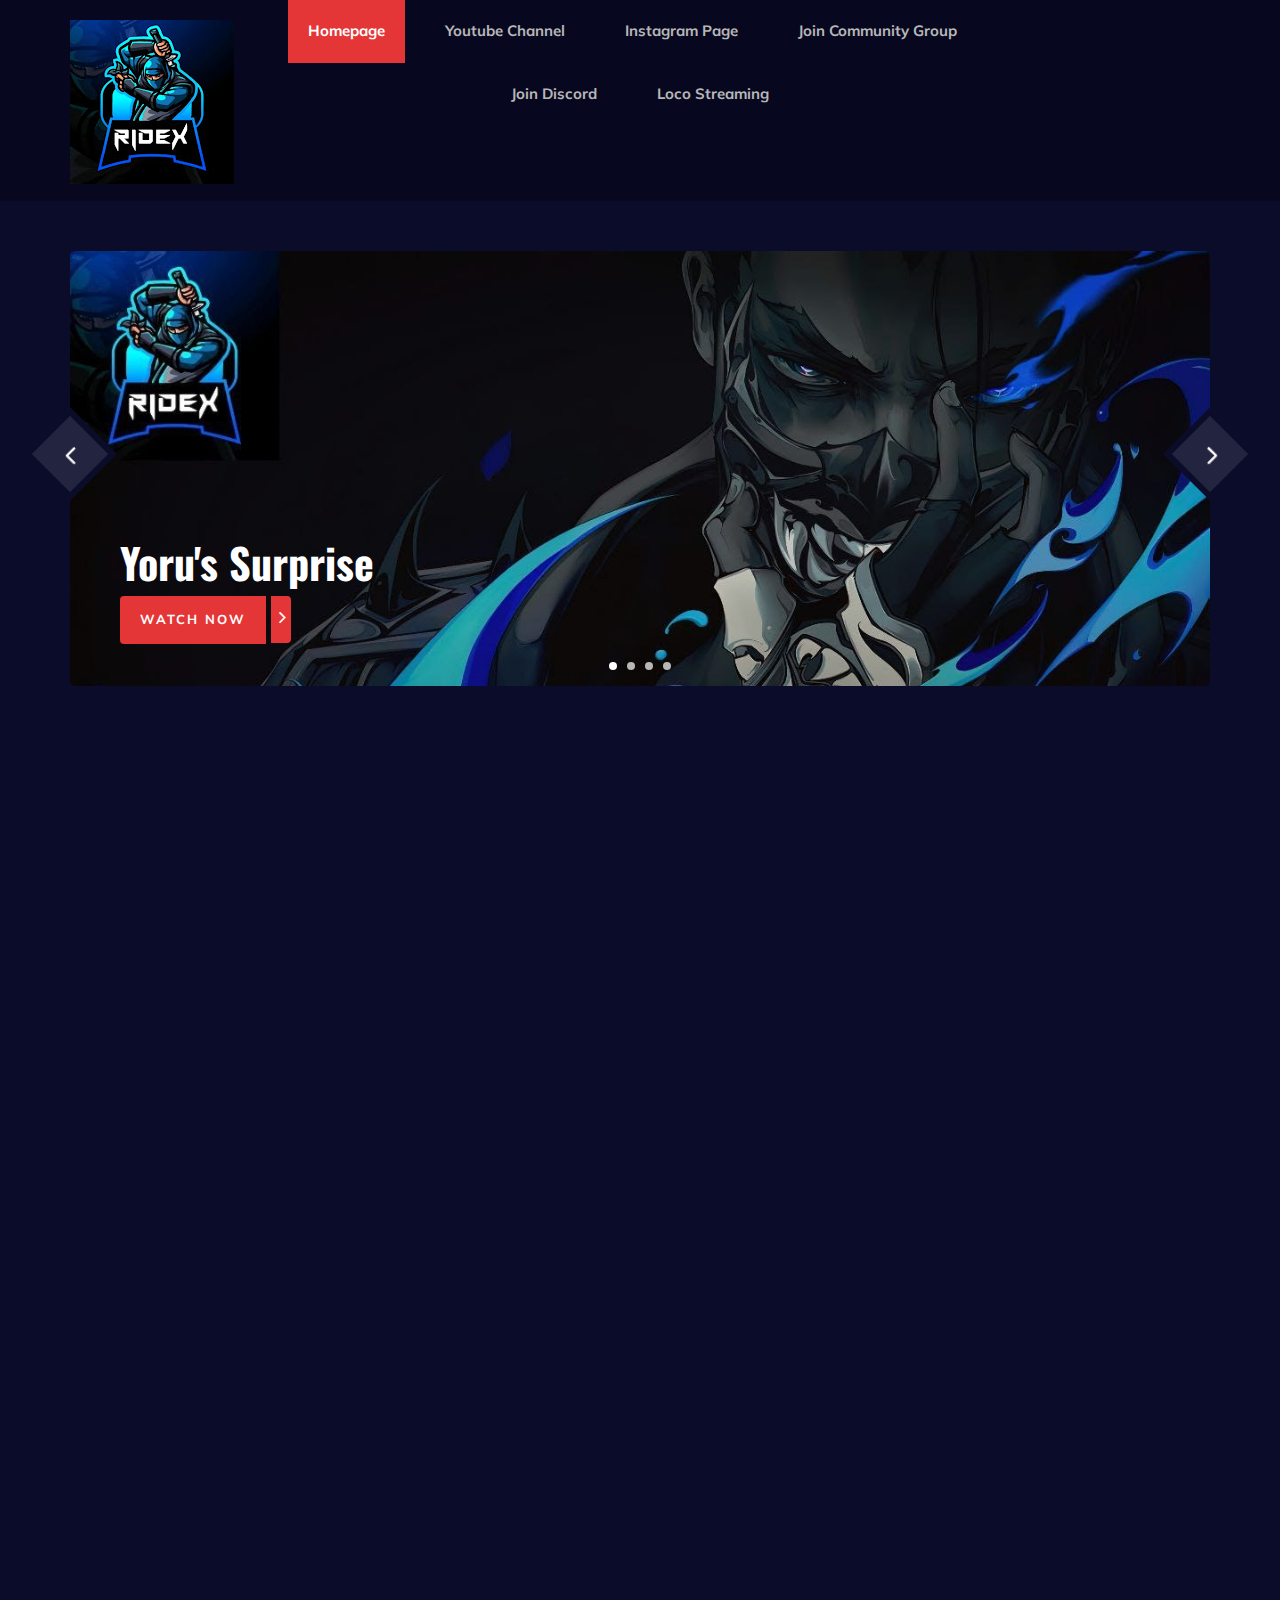
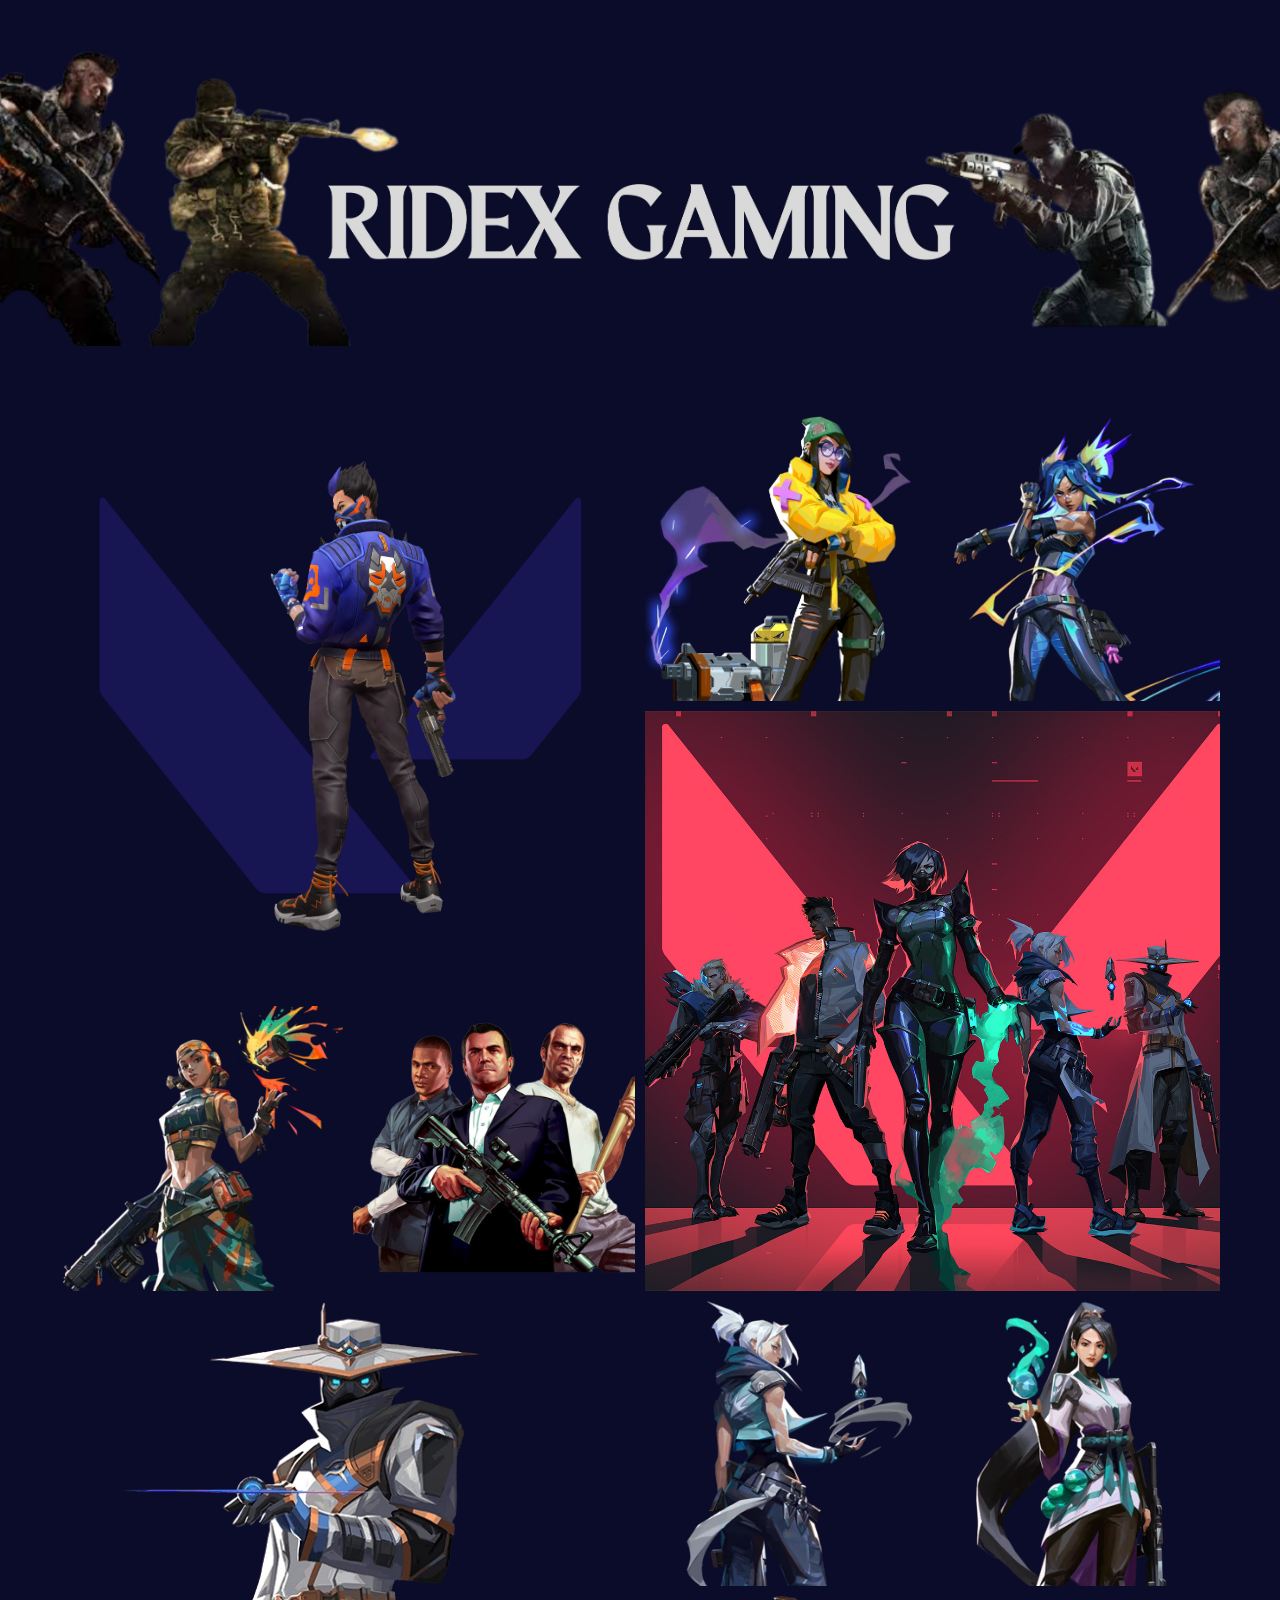
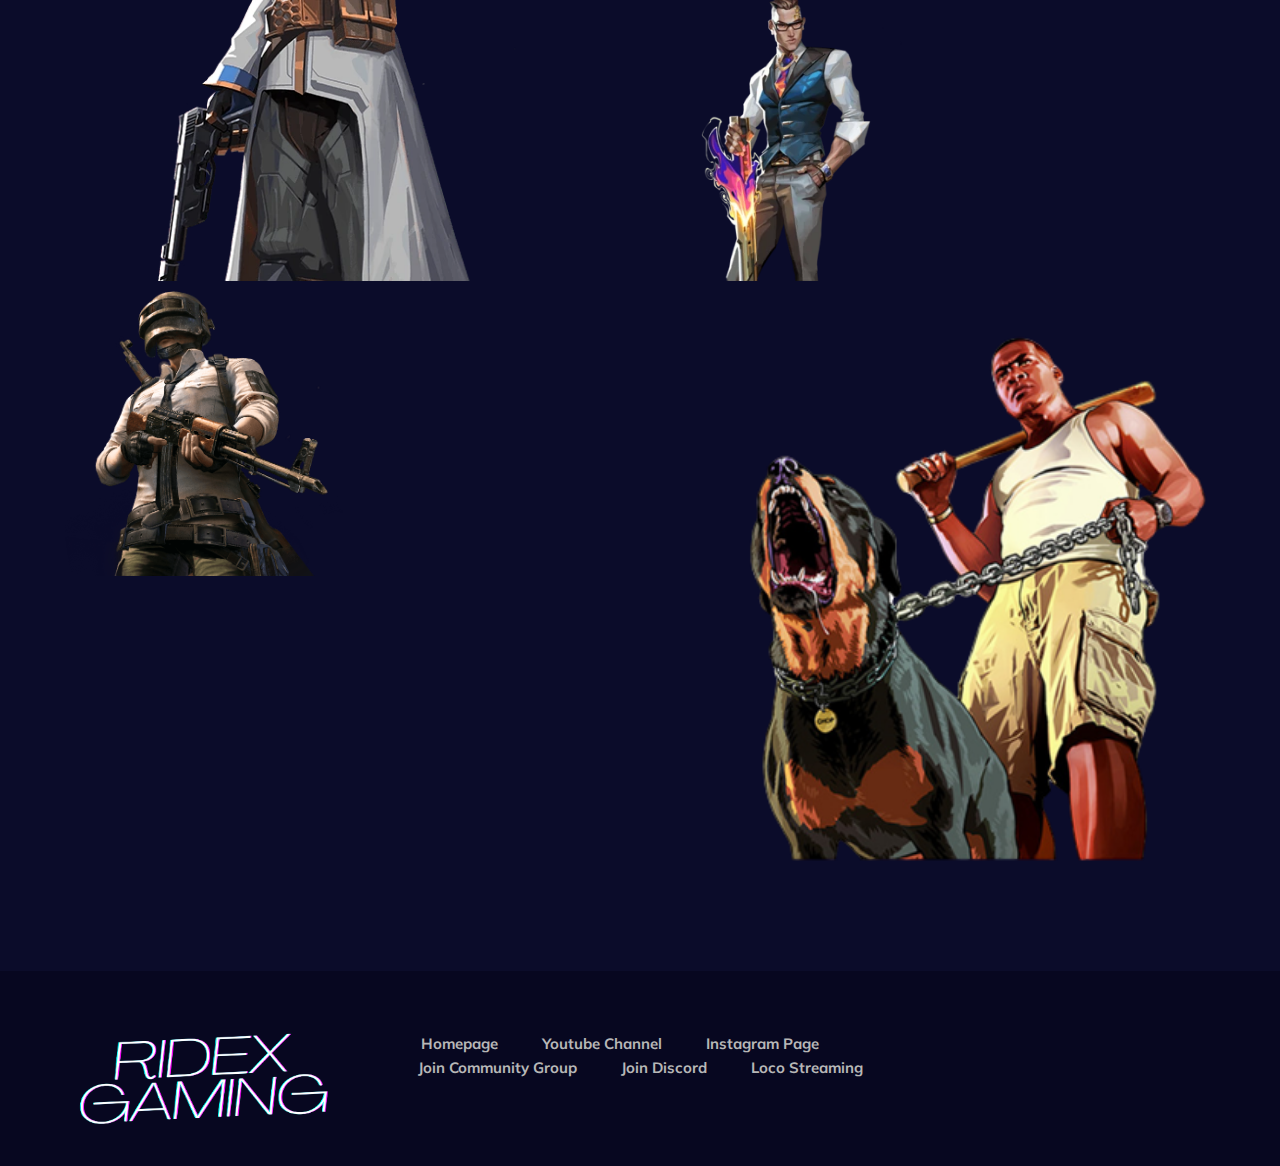
<file: index.html>
<!DOCTYPE html>
<html lang="zxx">

<head>
    <meta charset="UTF-8">
    <meta name="Ridex Gaming" content="Gamers United">
    <meta name="keywords" content="">
    <meta name="viewport" content="width=device-width, initial-scale=1.0, shrink-to-fit=no">
    <meta http-equiv="X-UA-Compatible" content="ie=edge">
    <meta property="og:image" content="https://gkm12.github.io/ridexgaming/img/logo.png" />
    <link rel="icon" type="image/x-icon" href="img/logo.png" />
    <title>Ridex Gaming</title>

    <!-- Google Font -->
    <link href="https://fonts.googleapis.com/css2?family=Oswald:wght@300;400;500;600;700&display=swap" rel="stylesheet">
    <link href="https://fonts.googleapis.com/css2?family=Mulish:wght@300;400;500;600;700;800;900&display=swap"rel="stylesheet">
    <!-- Css Styles -->
    <link rel="stylesheet" href="css/bootstrap.min.css" type="text/css">
    <link rel="stylesheet" href="css/font-awesome.min.css" type="text/css">
    <link rel="stylesheet" href="css/elegant-icons.css" type="text/css">
    <link rel="stylesheet" href="css/plyr.css" type="text/css">
    <link rel="stylesheet" href="css/nice-select.css" type="text/css">
    <link rel="stylesheet" href="css/owl.carousel.min.css" type="text/css">
    <link rel="stylesheet" href="css/slicknav.min.css" type="text/css">
    <link rel="stylesheet" href="css/style.css" type="text/css">    
</head>

<body>
    <!-- Page Preloder -->
    <div id="preloder">
        <div class="loader"></div>
    </div>

    <!-- Header Section Begin -->
    <header class="header">
        <div class="container">
            <div class="row">
                <div class="col-lg-2">
                    <div class="header__logo">
                        <a href="./index.html">
                            <img src="img/logo.png" alt="">
                        </a>
                    </div>
                </div>
                <div class="col-lg-8">
                    <div class="header__nav">
                        <nav class="header__menu mobile-menu">
                            <ul>
                                <li class="active"><a href="./index.html">Homepage</a></li>
                                <li><a href="https://www.youtube.com/channel/UCejHlVlbVxRvW20rFH79-0w/videos">Youtube Channel</a></li>
                                <li><a href="https://www.instagram.com/ig.ridex/">Instagram Page</a></li>
                                <li><a href="https://chat.whatsapp.com/KR8ybFwP1UUHncCK0gwQRm">Join Community Group</a></li>
                                <li><a href="https://discord.com/invite/tfbDVUqtvu">Join Discord</a></li>
                                <li><a href="https://dl.loco.gg/p/Bstoaja">Loco Streaming</a></li>
                            </ul>
                        </nav>
                    </div>
                </div>
                <div class="col-lg-2">
                    <div class="header__right">
                    </div>
                </div>
            </div>
            <div id="mobile-menu-wrap"></div>
        </div>
    </header>
    <!-- Header End -->
  
  
    <!-- Hero Section Begin -->
    <section class="hero">
        <div class="container">
            <div class="hero__slider owl-carousel">
                <div class="hero__items set-bg" data-setbg="img/hero/hero-1.jpg">
                    <div class="row">
                        <div class="col-lg-6">
                            <div class="hero__text">  
                                <h2>Yoru's Surprise</h2>
                                <a href="https://www.youtube.com/watch?v=_r0LyLwa12k&ab_channel=RIDEXGAMING"><span>Watch Now</span> <i class="fa fa-angle-right"></i></a>
                            </div>
                        </div>
                    </div>
                </div>
                <div class="hero__items set-bg" data-setbg="img/hero/hero-2.jpg">
                    <div class="row">
                        <div class="col-lg-6">
                            <div class="hero__text">
                                <h2>Valorant Chill Stream</h2>
                                <a href="https://www.youtube.com/watch?v=wzYwKRHLVVc&ab_channel=RIDEXGAMING"><span>Watch Now</span> <i class="fa fa-angle-right"></i></a>
                            </div>
                        </div>
                    </div>
                </div>
                <div class="hero__items set-bg" data-setbg="img/hero/hero-3.jpg">
                    <div class="row">
                        <div class="col-lg-6">
                            <div class="hero__text">
                                <h2>Valorant + GTA V</h2>
                                <a href="https://www.youtube.com/watch?v=YG6svYmtvhs&ab_channel=RIDEXGAMING"><span>Watch Now</span> <i class="fa fa-angle-right"></i></a>
                            </div>
                        </div>
                    </div>
                </div>
                <div class="hero__items set-bg" data-setbg="img/hero/hero-4.jpeg">
                    <div class="row">
                        <div class="col-lg-6">
                            <div class="hero__text">
                                <h2>Valorant + GTA V Live</h2>
                                <a href="https://www.youtube.com/watch?v=z7HHm7rYx0o&ab_channel=RIDEXGAMING"><span>Watch Now</span> <i class="fa fa-angle-right"></i></a>
                            </div>
                        </div>
                    </div>
                </div>
            </div>
        </div>
    </section>
    <!-- Hero Section End -->
<!-- yotube iframe yoru's video-->
<div class="embed-responsive embed-responsive-4by3">
    <iframe width="1132" height="637" src="https://www.youtube.com/embed/_r0LyLwa12k" title="YORU'S SURPRISE ( VALORANT MONTAGE )" frameborder="0" allow="accelerometer; autoplay; clipboard-write; encrypted-media; gyroscope; picture-in-picture" allowfullscreen></iframe>
  </div>
  
    <!-- Normal Breadcrumb Begin -->
    <section class="normal-breadcrumb set-bg d-none d-lg-block" data-setbg="img/hero/hero.jpg">
        <div class="container">
            <div class="row">
                <div class="col-lg-12 text-center">
                    <div class="normal__breadcrumb__text">
                    </div>
                </div>
            </div>
        </div>
    </section>
    <!-- Normal Breadcrumb End -->

    <!-- Blog Section Begin -->
    <section class="blog spad">
        <div class="container">
            <div class="row">
                <div class="col-lg-6">
                    <div class="row">
                        <div class="col-lg-12">
                            <div class="blog__item set-bg" data-setbg="img/blog/blog-1.png">
                                <div class="blog__item__text">
                                </div>
                            </div>
                        </div>
                        <div class="col-lg-6 col-md-6 col-sm-6">
                            <div class="blog__item small__item set-bg" data-setbg="img/blog/blog-4.png">
                                <div class="blog__item__text">
                                    
                                </div>
                            </div>
                        </div>
                        <div class="col-lg-6 col-md-6 col-sm-6">
                            <div class="blog__item small__item set-bg" data-setbg="img/blog/blog-5.png">
                                <div class="blog__item__text">
                                </div>
                            </div>
                        </div>
                        <div class="col-lg-12">
                            <div class="blog__item set-bg" data-setbg="img/blog/blog-7.jpg">
                                <div class="blog__item__text">
                                </div>
                            </div>
                        </div>
                        <div class="col-lg-6 col-md-6 col-sm-6">
                            <div class="blog__item small__item set-bg" data-setbg="img/blog/blog-10.jpg">
                                <div class="blog__item__text">
                                </div>
                            </div>
                        </div>
                        
                    </div>
                </div>
                <div class="col-lg-6">
                    <div class="row">
                        <div class="col-lg-6 col-md-6 col-sm-6">
                            <div class="blog__item small__item set-bg" data-setbg="img/blog/blog-2.jpg">
                                <div class="blog__item__text">
                                    
                                </div>
                            </div>
                        </div>
                        <div class="col-lg-6 col-md-6 col-sm-6">
                            <div class="blog__item small__item set-bg" data-setbg="img/blog/blog-3.jpg">
                                <div class="blog__item__text">
                                    
                                </div>
                            </div>
                        </div>
                        <div class="col-lg-12">
                            <div class="blog__item set-bg" data-setbg="img/blog/blog-6.jpg">
                                <div class="blog__item__text">
                                    
                                </div>
                            </div>
                        </div>
                        <div class="col-lg-6 col-md-6 col-sm-6">
                            <div class="blog__item small__item set-bg" data-setbg="img/blog/blog-11.jpg">
                                <div class="blog__item__text">
                                    
                                </div>
                            </div>
                        </div>
                        <div class="col-lg-6 col-md-6 col-sm-6">
                            <div class="blog__item small__item set-bg" data-setbg="img/blog/blog-8.jpg">
                                <div class="blog__item__text">
                                  
                                </div>
                            </div>
                        </div>
                        <div class="col-lg-6 col-md-6 col-sm-6">
                            <div class="blog__item small__item set-bg" data-setbg="img/blog/blog-9.jpg">
                                <div class="blog__item__text">
                                    
                                </div>
                            </div>
                        </div>
                        <div class="col-lg-12">
                            <div class="blog__item set-bg" data-setbg="img/blog/blog-12.png">
                                <div class="blog__item__text"> 
                                </div>
                            </div>
                        </div>
                        
                    </div>
                </div>
            </div>
        </div>
    </section>
    <!-- Blog Section End -->

<!-- Footer Section Begin -->
<footer class="footer">
    <div class="container">
        <div class="row">
            <div class="col-lg-3">
                <div class="footer__logo">
                    <a href="./index.html"><img src="img/footerlogo.png" alt=""></a>
                </div>
            </div>
            <div class="col-lg-6">
                <div class="footer__nav">
                    <ul>
                                <li class="active"><a href="./index.html">Homepage</a></li>
                                <li><a href="https://www.youtube.com/channel/UCejHlVlbVxRvW20rFH79-0w/videos">Youtube Channel</a></li>
                                <li><a href="https://www.instagram.com/ig.ridex/">Instagram Page</a></li>
                                <li><a href="https://chat.whatsapp.com/KR8ybFwP1UUHncCK0gwQRm">Join Community Group</a></li>
                                <li><a href="https://discord.com/invite/tfbDVUqtvu">Join Discord</a></li>
                                <li><a href="https://dl.loco.gg/p/Bstoaja">Loco Streaming</a></li>
                    </ul>
                </div>
            </div>
          </div>
      </div>
  </footer>
  <!-- Footer Section End -->
<!-- Js Plugins -->
<script src="js/jquery-3.3.1.min.js"></script>
<script src="js/bootstrap.min.js"></script>
<script src="js/player.js"></script>
<script src="js/jquery.nice-select.min.js"></script>
<script src="js/mixitup.min.js"></script>
<script src="js/jquery.slicknav.js"></script>
<script src="js/owl.carousel.min.js"></script>
<script src="js/main.js"></script>


</body>

</html>
</file>
<file: css/elegant-icons.css>
@font-face {
	font-family: 'ElegantIcons';
	src:url('../fonts/ElegantIcons.eot');
	src:url('../fonts/ElegantIcons.eot?#iefix') format('embedded-opentype'),
		url('../fonts/ElegantIcons.woff') format('woff'),
		url('../fonts/ElegantIcons.ttf') format('truetype'),
		url('../fonts/ElegantIcons.svg#ElegantIcons') format('svg');
	font-weight: normal;
	font-style: normal;
}

/* Use the following CSS code if you want to use data attributes for inserting your icons */
[data-icon]:before {
	font-family: 'ElegantIcons';
	content: attr(data-icon);
	speak: none;
	font-weight: normal;
	font-variant: normal;
	text-transform: none;
	line-height: 1;
	-webkit-font-smoothing: antialiased;
	-moz-osx-font-smoothing: grayscale;
}

/* Use the following CSS code if you want to have a class per icon */
/*
Instead of a list of all class selectors,
you can use the generic selector below, but it's slower:
[class*="your-class-prefix"] {
*/
.arrow_up, .arrow_down, .arrow_left, .arrow_right, .arrow_left-up, .arrow_right-up, .arrow_right-down, .arrow_left-down, .arrow-up-down, .arrow_up-down_alt, .arrow_left-right_alt, .arrow_left-right, .arrow_expand_alt2, .arrow_expand_alt, .arrow_condense, .arrow_expand, .arrow_move, .arrow_carrot-up, .arrow_carrot-down, .arrow_carrot-left, .arrow_carrot-right, .arrow_carrot-2up, .arrow_carrot-2down, .arrow_carrot-2left, .arrow_carrot-2right, .arrow_carrot-up_alt2, .arrow_carrot-down_alt2, .arrow_carrot-left_alt2, .arrow_carrot-right_alt2, .arrow_carrot-2up_alt2, .arrow_carrot-2down_alt2, .arrow_carrot-2left_alt2, .arrow_carrot-2right_alt2, .arrow_triangle-up, .arrow_triangle-down, .arrow_triangle-left, .arrow_triangle-right, .arrow_triangle-up_alt2, .arrow_triangle-down_alt2, .arrow_triangle-left_alt2, .arrow_triangle-right_alt2, .arrow_back, .icon_minus-06, .icon_plus, .icon_close, .icon_check, .icon_minus_alt2, .icon_plus_alt2, .icon_close_alt2, .icon_check_alt2, .icon_zoom-out_alt, .icon_zoom-in_alt, .icon_search, .icon_box-empty, .icon_box-selected, .icon_minus-box, .icon_plus-box, .icon_box-checked, .icon_circle-empty, .icon_circle-slelected, .icon_stop_alt2, .icon_stop, .icon_pause_alt2, .icon_pause, .icon_menu, .icon_menu-square_alt2, .icon_menu-circle_alt2, .icon_ul, .icon_ol, .icon_adjust-horiz, .icon_adjust-vert, .icon_document_alt, .icon_documents_alt, .icon_pencil, .icon_pencil-edit_alt, .icon_pencil-edit, .icon_folder-alt, .icon_folder-open_alt, .icon_folder-add_alt, .icon_info_alt, .icon_error-oct_alt, .icon_error-circle_alt, .icon_error-triangle_alt, .icon_question_alt2, .icon_question, .icon_comment_alt, .icon_chat_alt, .icon_vol-mute_alt, .icon_volume-low_alt, .icon_volume-high_alt, .icon_quotations, .icon_quotations_alt2, .icon_clock_alt, .icon_lock_alt, .icon_lock-open_alt, .icon_key_alt, .icon_cloud_alt, .icon_cloud-upload_alt, .icon_cloud-download_alt, .icon_image, .icon_images, .icon_lightbulb_alt, .icon_gift_alt, .icon_house_alt, .icon_genius, .icon_mobile, .icon_tablet, .icon_laptop, .icon_desktop, .icon_camera_alt, .icon_mail_alt, .icon_cone_alt, .icon_ribbon_alt, .icon_bag_alt, .icon_creditcard, .icon_cart_alt, .icon_paperclip, .icon_tag_alt, .icon_tags_alt, .icon_trash_alt, .icon_cursor_alt, .icon_mic_alt, .icon_compass_alt, .icon_pin_alt, .icon_pushpin_alt, .icon_map_alt, .icon_drawer_alt, .icon_toolbox_alt, .icon_book_alt, .icon_calendar, .icon_film, .icon_table, .icon_contacts_alt, .icon_headphones, .icon_lifesaver, .icon_piechart, .icon_refresh, .icon_link_alt, .icon_link, .icon_loading, .icon_blocked, .icon_archive_alt, .icon_heart_alt, .icon_star_alt, .icon_star-half_alt, .icon_star, .icon_star-half, .icon_tools, .icon_tool, .icon_cog, .icon_cogs, .arrow_up_alt, .arrow_down_alt, .arrow_left_alt, .arrow_right_alt, .arrow_left-up_alt, .arrow_right-up_alt, .arrow_right-down_alt, .arrow_left-down_alt, .arrow_condense_alt, .arrow_expand_alt3, .arrow_carrot_up_alt, .arrow_carrot-down_alt, .arrow_carrot-left_alt, .arrow_carrot-right_alt, .arrow_carrot-2up_alt, .arrow_carrot-2dwnn_alt, .arrow_carrot-2left_alt, .arrow_carrot-2right_alt, .arrow_triangle-up_alt, .arrow_triangle-down_alt, .arrow_triangle-left_alt, .arrow_triangle-right_alt, .icon_minus_alt, .icon_plus_alt, .icon_close_alt, .icon_check_alt, .icon_zoom-out, .icon_zoom-in, .icon_stop_alt, .icon_menu-square_alt, .icon_menu-circle_alt, .icon_document, .icon_documents, .icon_pencil_alt, .icon_folder, .icon_folder-open, .icon_folder-add, .icon_folder_upload, .icon_folder_download, .icon_info, .icon_error-circle, .icon_error-oct, .icon_error-triangle, .icon_question_alt, .icon_comment, .icon_chat, .icon_vol-mute, .icon_volume-low, .icon_volume-high, .icon_quotations_alt, .icon_clock, .icon_lock, .icon_lock-open, .icon_key, .icon_cloud, .icon_cloud-upload, .icon_cloud-download, .icon_lightbulb, .icon_gift, .icon_house, .icon_camera, .icon_mail, .icon_cone, .icon_ribbon, .icon_bag, .icon_cart, .icon_tag, .icon_tags, .icon_trash, .icon_cursor, .icon_mic, .icon_compass, .icon_pin, .icon_pushpin, .icon_map, .icon_drawer, .icon_toolbox, .icon_book, .icon_contacts, .icon_archive, .icon_heart, .icon_profile, .icon_group, .icon_grid-2x2, .icon_grid-3x3, .icon_music, .icon_pause_alt, .icon_phone, .icon_upload, .icon_download, .social_facebook, .social_twitter, .social_pinterest, .social_googleplus, .social_tumblr, .social_tumbleupon, .social_wordpress, .social_instagram, .social_dribbble, .social_vimeo, .social_linkedin, .social_rss, .social_deviantart, .social_share, .social_myspace, .social_skype, .social_youtube, .social_picassa, .social_googledrive, .social_flickr, .social_blogger, .social_spotify, .social_delicious, .social_facebook_circle, .social_twitter_circle, .social_pinterest_circle, .social_googleplus_circle, .social_tumblr_circle, .social_stumbleupon_circle, .social_wordpress_circle, .social_instagram_circle, .social_dribbble_circle, .social_vimeo_circle, .social_linkedin_circle, .social_rss_circle, .social_deviantart_circle, .social_share_circle, .social_myspace_circle, .social_skype_circle, .social_youtube_circle, .social_picassa_circle, .social_googledrive_alt2, .social_flickr_circle, .social_blogger_circle, .social_spotify_circle, .social_delicious_circle, .social_facebook_square, .social_twitter_square, .social_pinterest_square, .social_googleplus_square, .social_tumblr_square, .social_stumbleupon_square, .social_wordpress_square, .social_instagram_square, .social_dribbble_square, .social_vimeo_square, .social_linkedin_square, .social_rss_square, .social_deviantart_square, .social_share_square, .social_myspace_square, .social_skype_square, .social_youtube_square, .social_picassa_square, .social_googledrive_square, .social_flickr_square, .social_blogger_square, .social_spotify_square, .social_delicious_square, .icon_printer, .icon_calulator, .icon_building, .icon_floppy, .icon_drive, .icon_search-2, .icon_id, .icon_id-2, .icon_puzzle, .icon_like, .icon_dislike, .icon_mug, .icon_currency, .icon_wallet, .icon_pens, .icon_easel, .icon_flowchart, .icon_datareport, .icon_briefcase, .icon_shield, .icon_percent, .icon_globe, .icon_globe-2, .icon_target, .icon_hourglass, .icon_balance, .icon_rook, .icon_printer-alt, .icon_calculator_alt, .icon_building_alt, .icon_floppy_alt, .icon_drive_alt, .icon_search_alt, .icon_id_alt, .icon_id-2_alt, .icon_puzzle_alt, .icon_like_alt, .icon_dislike_alt, .icon_mug_alt, .icon_currency_alt, .icon_wallet_alt, .icon_pens_alt, .icon_easel_alt, .icon_flowchart_alt, .icon_datareport_alt, .icon_briefcase_alt, .icon_shield_alt, .icon_percent_alt, .icon_globe_alt, .icon_clipboard {
	font-family: 'ElegantIcons';
	speak: none;
	font-style: normal;
	font-weight: normal;
	font-variant: normal;
	text-transform: none;
	line-height: 1;
	-webkit-font-smoothing: antialiased;
}
.arrow_up:before {
	content: "\21";
}
.arrow_down:before {
	content: "\22";
}
.arrow_left:before {
	content: "\23";
}
.arrow_right:before {
	content: "\24";
}
.arrow_left-up:before {
	content: "\25";
}
.arrow_right-up:before {
	content: "\26";
}
.arrow_right-down:before {
	content: "\27";
}
.arrow_left-down:before {
	content: "\28";
}
.arrow-up-down:before {
	content: "\29";
}
.arrow_up-down_alt:before {
	content: "\2a";
}
.arrow_left-right_alt:before {
	content: "\2b";
}
.arrow_left-right:before {
	content: "\2c";
}
.arrow_expand_alt2:before {
	content: "\2d";
}
.arrow_expand_alt:before {
	content: "\2e";
}
.arrow_condense:before {
	content: "\2f";
}
.arrow_expand:before {
	content: "\30";
}
.arrow_move:before {
	content: "\31";
}
.arrow_carrot-up:before {
	content: "\32";
}
.arrow_carrot-down:before {
	content: "\33";
}
.arrow_carrot-left:before {
	content: "\34";
}
.arrow_carrot-right:before {
	content: "\35";
}
.arrow_carrot-2up:before {
	content: "\36";
}
.arrow_carrot-2down:before {
	content: "\37";
}
.arrow_carrot-2left:before {
	content: "\38";
}
.arrow_carrot-2right:before {
	content: "\39";
}
.arrow_carrot-up_alt2:before {
	content: "\3a";
}
.arrow_carrot-down_alt2:before {
	content: "\3b";
}
.arrow_carrot-left_alt2:before {
	content: "\3c";
}
.arrow_carrot-right_alt2:before {
	content: "\3d";
}
.arrow_carrot-2up_alt2:before {
	content: "\3e";
}
.arrow_carrot-2down_alt2:before {
	content: "\3f";
}
.arrow_carrot-2left_alt2:before {
	content: "\40";
}
.arrow_carrot-2right_alt2:before {
	content: "\41";
}
.arrow_triangle-up:before {
	content: "\42";
}
.arrow_triangle-down:before {
	content: "\43";
}
.arrow_triangle-left:before {
	content: "\44";
}
.arrow_triangle-right:before {
	content: "\45";
}
.arrow_triangle-up_alt2:before {
	content: "\46";
}
.arrow_triangle-down_alt2:before {
	content: "\47";
}
.arrow_triangle-left_alt2:before {
	content: "\48";
}
.arrow_triangle-right_alt2:before {
	content: "\49";
}
.arrow_back:before {
	content: "\4a";
}
.icon_minus-06:before {
	content: "\4b";
}
.icon_plus:before {
	content: "\4c";
}
.icon_close:before {
	content: "\4d";
}
.icon_check:before {
	content: "\4e";
}
.icon_minus_alt2:before {
	content: "\4f";
}
.icon_plus_alt2:before {
	content: "\50";
}
.icon_close_alt2:before {
	content: "\51";
}
.icon_check_alt2:before {
	content: "\52";
}
.icon_zoom-out_alt:before {
	content: "\53";
}
.icon_zoom-in_alt:before {
	content: "\54";
}
.icon_search:before {
	content: "\55";
}
.icon_box-empty:before {
	content: "\56";
}
.icon_box-selected:before {
	content: "\57";
}
.icon_minus-box:before {
	content: "\58";
}
.icon_plus-box:before {
	content: "\59";
}
.icon_box-checked:before {
	content: "\5a";
}
.icon_circle-empty:before {
	content: "\5b";
}
.icon_circle-slelected:before {
	content: "\5c";
}
.icon_stop_alt2:before {
	content: "\5d";
}
.icon_stop:before {
	content: "\5e";
}
.icon_pause_alt2:before {
	content: "\5f";
}
.icon_pause:before {
	content: "\60";
}
.icon_menu:before {
	content: "\61";
}
.icon_menu-square_alt2:before {
	content: "\62";
}
.icon_menu-circle_alt2:before {
	content: "\63";
}
.icon_ul:before {
	content: "\64";
}
.icon_ol:before {
	content: "\65";
}
.icon_adjust-horiz:before {
	content: "\66";
}
.icon_adjust-vert:before {
	content: "\67";
}
.icon_document_alt:before {
	content: "\68";
}
.icon_documents_alt:before {
	content: "\69";
}
.icon_pencil:before {
	content: "\6a";
}
.icon_pencil-edit_alt:before {
	content: "\6b";
}
.icon_pencil-edit:before {
	content: "\6c";
}
.icon_folder-alt:before {
	content: "\6d";
}
.icon_folder-open_alt:before {
	content: "\6e";
}
.icon_folder-add_alt:before {
	content: "\6f";
}
.icon_info_alt:before {
	content: "\70";
}
.icon_error-oct_alt:before {
	content: "\71";
}
.icon_error-circle_alt:before {
	content: "\72";
}
.icon_error-triangle_alt:before {
	content: "\73";
}
.icon_question_alt2:before {
	content: "\74";
}
.icon_question:before {
	content: "\75";
}
.icon_comment_alt:before {
	content: "\76";
}
.icon_chat_alt:before {
	content: "\77";
}
.icon_vol-mute_alt:before {
	content: "\78";
}
.icon_volume-low_alt:before {
	content: "\79";
}
.icon_volume-high_alt:before {
	content: "\7a";
}
.icon_quotations:before {
	content: "\7b";
}
.icon_quotations_alt2:before {
	content: "\7c";
}
.icon_clock_alt:before {
	content: "\7d";
}
.icon_lock_alt:before {
	content: "\7e";
}
.icon_lock-open_alt:before {
	content: "\e000";
}
.icon_key_alt:before {
	content: "\e001";
}
.icon_cloud_alt:before {
	content: "\e002";
}
.icon_cloud-upload_alt:before {
	content: "\e003";
}
.icon_cloud-download_alt:before {
	content: "\e004";
}
.icon_image:before {
	content: "\e005";
}
.icon_images:before {
	content: "\e006";
}
.icon_lightbulb_alt:before {
	content: "\e007";
}
.icon_gift_alt:before {
	content: "\e008";
}
.icon_house_alt:before {
	content: "\e009";
}
.icon_genius:before {
	content: "\e00a";
}
.icon_mobile:before {
	content: "\e00b";
}
.icon_tablet:before {
	content: "\e00c";
}
.icon_laptop:before {
	content: "\e00d";
}
.icon_desktop:before {
	content: "\e00e";
}
.icon_camera_alt:before {
	content: "\e00f";
}
.icon_mail_alt:before {
	content: "\e010";
}
.icon_cone_alt:before {
	content: "\e011";
}
.icon_ribbon_alt:before {
	content: "\e012";
}
.icon_bag_alt:before {
	content: "\e013";
}
.icon_creditcard:before {
	content: "\e014";
}
.icon_cart_alt:before {
	content: "\e015";
}
.icon_paperclip:before {
	content: "\e016";
}
.icon_tag_alt:before {
	content: "\e017";
}
.icon_tags_alt:before {
	content: "\e018";
}
.icon_trash_alt:before {
	content: "\e019";
}
.icon_cursor_alt:before {
	content: "\e01a";
}
.icon_mic_alt:before {
	content: "\e01b";
}
.icon_compass_alt:before {
	content: "\e01c";
}
.icon_pin_alt:before {
	content: "\e01d";
}
.icon_pushpin_alt:before {
	content: "\e01e";
}
.icon_map_alt:before {
	content: "\e01f";
}
.icon_drawer_alt:before {
	content: "\e020";
}
.icon_toolbox_alt:before {
	content: "\e021";
}
.icon_book_alt:before {
	content: "\e022";
}
.icon_calendar:before {
	content: "\e023";
}
.icon_film:before {
	content: "\e024";
}
.icon_table:before {
	content: "\e025";
}
.icon_contacts_alt:before {
	content: "\e026";
}
.icon_headphones:before {
	content: "\e027";
}
.icon_lifesaver:before {
	content: "\e028";
}
.icon_piechart:before {
	content: "\e029";
}
.icon_refresh:before {
	content: "\e02a";
}
.icon_link_alt:before {
	content: "\e02b";
}
.icon_link:before {
	content: "\e02c";
}
.icon_loading:before {
	content: "\e02d";
}
.icon_blocked:before {
	content: "\e02e";
}
.icon_archive_alt:before {
	content: "\e02f";
}
.icon_heart_alt:before {
	content: "\e030";
}
.icon_star_alt:before {
	content: "\e031";
}
.icon_star-half_alt:before {
	content: "\e032";
}
.icon_star:before {
	content: "\e033";
}
.icon_star-half:before {
	content: "\e034";
}
.icon_tools:before {
	content: "\e035";
}
.icon_tool:before {
	content: "\e036";
}
.icon_cog:before {
	content: "\e037";
}
.icon_cogs:before {
	content: "\e038";
}
.arrow_up_alt:before {
	content: "\e039";
}
.arrow_down_alt:before {
	content: "\e03a";
}
.arrow_left_alt:before {
	content: "\e03b";
}
.arrow_right_alt:before {
	content: "\e03c";
}
.arrow_left-up_alt:before {
	content: "\e03d";
}
.arrow_right-up_alt:before {
	content: "\e03e";
}
.arrow_right-down_alt:before {
	content: "\e03f";
}
.arrow_left-down_alt:before {
	content: "\e040";
}
.arrow_condense_alt:before {
	content: "\e041";
}
.arrow_expand_alt3:before {
	content: "\e042";
}
.arrow_carrot_up_alt:before {
	content: "\e043";
}
.arrow_carrot-down_alt:before {
	content: "\e044";
}
.arrow_carrot-left_alt:before {
	content: "\e045";
}
.arrow_carrot-right_alt:before {
	content: "\e046";
}
.arrow_carrot-2up_alt:before {
	content: "\e047";
}
.arrow_carrot-2dwnn_alt:before {
	content: "\e048";
}
.arrow_carrot-2left_alt:before {
	content: "\e049";
}
.arrow_carrot-2right_alt:before {
	content: "\e04a";
}
.arrow_triangle-up_alt:before {
	content: "\e04b";
}
.arrow_triangle-down_alt:before {
	content: "\e04c";
}
.arrow_triangle-left_alt:before {
	content: "\e04d";
}
.arrow_triangle-right_alt:before {
	content: "\e04e";
}
.icon_minus_alt:before {
	content: "\e04f";
}
.icon_plus_alt:before {
	content: "\e050";
}
.icon_close_alt:before {
	content: "\e051";
}
.icon_check_alt:before {
	content: "\e052";
}
.icon_zoom-out:before {
	content: "\e053";
}
.icon_zoom-in:before {
	content: "\e054";
}
.icon_stop_alt:before {
	content: "\e055";
}
.icon_menu-square_alt:before {
	content: "\e056";
}
.icon_menu-circle_alt:before {
	content: "\e057";
}
.icon_document:before {
	content: "\e058";
}
.icon_documents:before {
	content: "\e059";
}
.icon_pencil_alt:before {
	content: "\e05a";
}
.icon_folder:before {
	content: "\e05b";
}
.icon_folder-open:before {
	content: "\e05c";
}
.icon_folder-add:before {
	content: "\e05d";
}
.icon_folder_upload:before {
	content: "\e05e";
}
.icon_folder_download:before {
	content: "\e05f";
}
.icon_info:before {
	content: "\e060";
}
.icon_error-circle:before {
	content: "\e061";
}
.icon_error-oct:before {
	content: "\e062";
}
.icon_error-triangle:before {
	content: "\e063";
}
.icon_question_alt:before {
	content: "\e064";
}
.icon_comment:before {
	content: "\e065";
}
.icon_chat:before {
	content: "\e066";
}
.icon_vol-mute:before {
	content: "\e067";
}
.icon_volume-low:before {
	content: "\e068";
}
.icon_volume-high:before {
	content: "\e069";
}
.icon_quotations_alt:before {
	content: "\e06a";
}
.icon_clock:before {
	content: "\e06b";
}
.icon_lock:before {
	content: "\e06c";
}
.icon_lock-open:before {
	content: "\e06d";
}
.icon_key:before {
	content: "\e06e";
}
.icon_cloud:before {
	content: "\e06f";
}
.icon_cloud-upload:before {
	content: "\e070";
}
.icon_cloud-download:before {
	content: "\e071";
}
.icon_lightbulb:before {
	content: "\e072";
}
.icon_gift:before {
	content: "\e073";
}
.icon_house:before {
	content: "\e074";
}
.icon_camera:before {
	content: "\e075";
}
.icon_mail:before {
	content: "\e076";
}
.icon_cone:before {
	content: "\e077";
}
.icon_ribbon:before {
	content: "\e078";
}
.icon_bag:before {
	content: "\e079";
}
.icon_cart:before {
	content: "\e07a";
}
.icon_tag:before {
	content: "\e07b";
}
.icon_tags:before {
	content: "\e07c";
}
.icon_trash:before {
	content: "\e07d";
}
.icon_cursor:before {
	content: "\e07e";
}
.icon_mic:before {
	content: "\e07f";
}
.icon_compass:before {
	content: "\e080";
}
.icon_pin:before {
	content: "\e081";
}
.icon_pushpin:before {
	content: "\e082";
}
.icon_map:before {
	content: "\e083";
}
.icon_drawer:before {
	content: "\e084";
}
.icon_toolbox:before {
	content: "\e085";
}
.icon_book:before {
	content: "\e086";
}
.icon_contacts:before {
	content: "\e087";
}
.icon_archive:before {
	content: "\e088";
}
.icon_heart:before {
	content: "\e089";
}
.icon_profile:before {
	content: "\e08a";
}
.icon_group:before {
	content: "\e08b";
}
.icon_grid-2x2:before {
	content: "\e08c";
}
.icon_grid-3x3:before {
	content: "\e08d";
}
.icon_music:before {
	content: "\e08e";
}
.icon_pause_alt:before {
	content: "\e08f";
}
.icon_phone:before {
	content: "\e090";
}
.icon_upload:before {
	content: "\e091";
}
.icon_download:before {
	content: "\e092";
}
.social_facebook:before {
	content: "\e093";
}
.social_twitter:before {
	content: "\e094";
}
.social_pinterest:before {
	content: "\e095";
}
.social_googleplus:before {
	content: "\e096";
}
.social_tumblr:before {
	content: "\e097";
}
.social_tumbleupon:before {
	content: "\e098";
}
.social_wordpress:before {
	content: "\e099";
}
.social_instagram:before {
	content: "\e09a";
}
.social_dribbble:before {
	content: "\e09b";
}
.social_vimeo:before {
	content: "\e09c";
}
.social_linkedin:before {
	content: "\e09d";
}
.social_rss:before {
	content: "\e09e";
}
.social_deviantart:before {
	content: "\e09f";
}
.social_share:before {
	content: "\e0a0";
}
.social_myspace:before {
	content: "\e0a1";
}
.social_skype:before {
	content: "\e0a2";
}
.social_youtube:before {
	content: "\e0a3";
}
.social_picassa:before {
	content: "\e0a4";
}
.social_googledrive:before {
	content: "\e0a5";
}
.social_flickr:before {
	content: "\e0a6";
}
.social_blogger:before {
	content: "\e0a7";
}
.social_spotify:before {
	content: "\e0a8";
}
.social_delicious:before {
	content: "\e0a9";
}
.social_facebook_circle:before {
	content: "\e0aa";
}
.social_twitter_circle:before {
	content: "\e0ab";
}
.social_pinterest_circle:before {
	content: "\e0ac";
}
.social_googleplus_circle:before {
	content: "\e0ad";
}
.social_tumblr_circle:before {
	content: "\e0ae";
}
.social_stumbleupon_circle:before {
	content: "\e0af";
}
.social_wordpress_circle:before {
	content: "\e0b0";
}
.social_instagram_circle:before {
	content: "\e0b1";
}
.social_dribbble_circle:before {
	content: "\e0b2";
}
.social_vimeo_circle:before {
	content: "\e0b3";
}
.social_linkedin_circle:before {
	content: "\e0b4";
}
.social_rss_circle:before {
	content: "\e0b5";
}
.social_deviantart_circle:before {
	content: "\e0b6";
}
.social_share_circle:before {
	content: "\e0b7";
}
.social_myspace_circle:before {
	content: "\e0b8";
}
.social_skype_circle:before {
	content: "\e0b9";
}
.social_youtube_circle:before {
	content: "\e0ba";
}
.social_picassa_circle:before {
	content: "\e0bb";
}
.social_googledrive_alt2:before {
	content: "\e0bc";
}
.social_flickr_circle:before {
	content: "\e0bd";
}
.social_blogger_circle:before {
	content: "\e0be";
}
.social_spotify_circle:before {
	content: "\e0bf";
}
.social_delicious_circle:before {
	content: "\e0c0";
}
.social_facebook_square:before {
	content: "\e0c1";
}
.social_twitter_square:before {
	content: "\e0c2";
}
.social_pinterest_square:before {
	content: "\e0c3";
}
.social_googleplus_square:before {
	content: "\e0c4";
}
.social_tumblr_square:before {
	content: "\e0c5";
}
.social_stumbleupon_square:before {
	content: "\e0c6";
}
.social_wordpress_square:before {
	content: "\e0c7";
}
.social_instagram_square:before {
	content: "\e0c8";
}
.social_dribbble_square:before {
	content: "\e0c9";
}
.social_vimeo_square:before {
	content: "\e0ca";
}
.social_linkedin_square:before {
	content: "\e0cb";
}
.social_rss_square:before {
	content: "\e0cc";
}
.social_deviantart_square:before {
	content: "\e0cd";
}
.social_share_square:before {
	content: "\e0ce";
}
.social_myspace_square:before {
	content: "\e0cf";
}
.social_skype_square:before {
	content: "\e0d0";
}
.social_youtube_square:before {
	content: "\e0d1";
}
.social_picassa_square:before {
	content: "\e0d2";
}
.social_googledrive_square:before {
	content: "\e0d3";
}
.social_flickr_square:before {
	content: "\e0d4";
}
.social_blogger_square:before {
	content: "\e0d5";
}
.social_spotify_square:before {
	content: "\e0d6";
}
.social_delicious_square:before {
	content: "\e0d7";
}
.icon_printer:before {
	content: "\e103";
}
.icon_calulator:before {
	content: "\e0ee";
}
.icon_building:before {
	content: "\e0ef";
}
.icon_floppy:before {
	content: "\e0e8";
}
.icon_drive:before {
	content: "\e0ea";
}
.icon_search-2:before {
	content: "\e101";
}
.icon_id:before {
	content: "\e107";
}
.icon_id-2:before {
	content: "\e108";
}
.icon_puzzle:before {
	content: "\e102";
}
.icon_like:before {
	content: "\e106";
}
.icon_dislike:before {
	content: "\e0eb";
}
.icon_mug:before {
	content: "\e105";
}
.icon_currency:before {
	content: "\e0ed";
}
.icon_wallet:before {
	content: "\e100";
}
.icon_pens:before {
	content: "\e104";
}
.icon_easel:before {
	content: "\e0e9";
}
.icon_flowchart:before {
	content: "\e109";
}
.icon_datareport:before {
	content: "\e0ec";
}
.icon_briefcase:before {
	content: "\e0fe";
}
.icon_shield:before {
	content: "\e0f6";
}
.icon_percent:before {
	content: "\e0fb";
}
.icon_globe:before {
	content: "\e0e2";
}
.icon_globe-2:before {
	content: "\e0e3";
}
.icon_target:before {
	content: "\e0f5";
}
.icon_hourglass:before {
	content: "\e0e1";
}
.icon_balance:before {
	content: "\e0ff";
}
.icon_rook:before {
	content: "\e0f8";
}
.icon_printer-alt:before {
	content: "\e0fa";
}
.icon_calculator_alt:before {
	content: "\e0e7";
}
.icon_building_alt:before {
	content: "\e0fd";
}
.icon_floppy_alt:before {
	content: "\e0e4";
}
.icon_drive_alt:before {
	content: "\e0e5";
}
.icon_search_alt:before {
	content: "\e0f7";
}
.icon_id_alt:before {
	content: "\e0e0";
}
.icon_id-2_alt:before {
	content: "\e0fc";
}
.icon_puzzle_alt:before {
	content: "\e0f9";
}
.icon_like_alt:before {
	content: "\e0dd";
}
.icon_dislike_alt:before {
	content: "\e0f1";
}
.icon_mug_alt:before {
	content: "\e0dc";
}
.icon_currency_alt:before {
	content: "\e0f3";
}
.icon_wallet_alt:before {
	content: "\e0d8";
}
.icon_pens_alt:before {
	content: "\e0db";
}
.icon_easel_alt:before {
	content: "\e0f0";
}
.icon_flowchart_alt:before {
	content: "\e0df";
}
.icon_datareport_alt:before {
	content: "\e0f2";
}
.icon_briefcase_alt:before {
	content: "\e0f4";
}
.icon_shield_alt:before {
	content: "\e0d9";
}
.icon_percent_alt:before {
	content: "\e0da";
}
.icon_globe_alt:before {
	content: "\e0de";
}
.icon_clipboard:before {
	content: "\e0e6";
}


	.glyph {
		float: left;
		text-align: center;
		padding: .75em;
		margin: .4em 1.5em .75em 0;
		width: 6em;
text-shadow: none;
	}
        .glyph_big {
        font-size: 128px;
        color: #59c5dc;
        float: left;
        margin-right: 20px;
        }

        .glyph div { padding-bottom: 10px;}

	.glyph input {
		font-family: consolas, monospace;
		font-size: 12px;
		width: 100%;
		text-align: center;
		border: 0;
		box-shadow: 0 0 0 1px #ccc;
		padding: .2em;
                -moz-border-radius: 5px;
                -webkit-border-radius: 5px;
	}
	.centered {
		margin-left: auto;
		margin-right: auto;
	}
	.glyph .fs1 {
		font-size: 2em;
	}
</file>
<file: css/plyr.css>
@keyframes plyr-progress{to{background-position:25px 0;background-position:var(--plyr-progress-loading-size,25px) 0}}@keyframes plyr-popup{0%{opacity:.5;transform:translateY(10px)}to{opacity:1;transform:translateY(0)}}@keyframes plyr-fade-in{from{opacity:0}to{opacity:1}}.plyr{-moz-osx-font-smoothing:grayscale;-webkit-font-smoothing:antialiased;align-items:center;direction:ltr;display:flex;flex-direction:column;font-family:inherit;font-family:var(--plyr-font-family,inherit);font-variant-numeric:tabular-nums;font-weight:400;font-weight:var(--plyr-font-weight-regular,400);height:100%;line-height:1.7;line-height:var(--plyr-line-height,1.7);max-width:100%;min-width:200px;position:relative;text-shadow:none;transition:box-shadow .3s ease;z-index:0}.plyr audio,.plyr iframe,.plyr video{display:block;height:100%;width:100%}.plyr button{font:inherit;line-height:inherit;width:auto}.plyr:focus{outline:0}.plyr--full-ui{box-sizing:border-box}.plyr--full-ui *,.plyr--full-ui ::after,.plyr--full-ui ::before{box-sizing:inherit}.plyr--full-ui a,.plyr--full-ui button,.plyr--full-ui input,.plyr--full-ui label{touch-action:manipulation}.plyr__badge{background:#4a5464;background:var(--plyr-badge-background,#4a5464);border-radius:2px;border-radius:var(--plyr-badge-border-radius,2px);color:#fff;color:var(--plyr-badge-text-color,#fff);font-size:9px;font-size:var(--plyr-font-size-badge,9px);line-height:1;padding:3px 4px}.plyr--full-ui ::-webkit-media-text-track-container{display:none}.plyr__captions{animation:plyr-fade-in .3s ease;bottom:0;display:none;font-size:13px;font-size:var(--plyr-font-size-small,13px);left:0;padding:10px;padding:var(--plyr-control-spacing,10px);position:absolute;text-align:center;transition:transform .4s ease-in-out;width:100%}.plyr__captions span:empty{display:none}@media (min-width:480px){.plyr__captions{font-size:15px;font-size:var(--plyr-font-size-base,15px);padding:calc(10px * 2);padding:calc(var(--plyr-control-spacing,10px) * 2)}}@media (min-width:768px){.plyr__captions{font-size:18px;font-size:var(--plyr-font-size-large,18px)}}.plyr--captions-active .plyr__captions{display:block}.plyr:not(.plyr--hide-controls) .plyr__controls:not(:empty)~.plyr__captions{transform:translateY(calc(10px * -4));transform:translateY(calc(var(--plyr-control-spacing,10px) * -4))}.plyr__caption{background:rgba(0,0,0,.8);background:var(--plyr-captions-background,rgba(0,0,0,.8));border-radius:2px;-webkit-box-decoration-break:clone;box-decoration-break:clone;color:#fff;color:var(--plyr-captions-text-color,#fff);line-height:185%;padding:.2em .5em;white-space:pre-wrap}.plyr__caption div{display:inline}.plyr__control{background:0 0;border:0;border-radius:3px;border-radius:var(--plyr-control-radius,3px);color:inherit;cursor:pointer;flex-shrink:0;overflow:visible;padding:calc(10px * .7);padding:calc(var(--plyr-control-spacing,10px) * .7);position:relative;transition:all .3s ease}.plyr__control svg{display:block;fill:currentColor;height:18px;height:var(--plyr-control-icon-size,18px);pointer-events:none;width:18px;width:var(--plyr-control-icon-size,18px)}.plyr__control:focus{outline:0}.plyr__control.plyr__tab-focus{outline-color:#00b3ff;outline-color:var(--plyr-tab-focus-color,var(--plyr-color-main,var(--plyr-color-main,#00b3ff)));outline-offset:2px;outline-style:dotted;outline-width:3px}a.plyr__control{text-decoration:none}a.plyr__control::after,a.plyr__control::before{display:none}.plyr__control.plyr__control--pressed .icon--not-pressed,.plyr__control.plyr__control--pressed .label--not-pressed,.plyr__control:not(.plyr__control--pressed) .icon--pressed,.plyr__control:not(.plyr__control--pressed) .label--pressed{display:none}.plyr--full-ui ::-webkit-media-controls{display:none}.plyr__controls{align-items:center;display:flex;justify-content:flex-end;text-align:center}.plyr__controls .plyr__progress__container{flex:1;min-width:0}.plyr__controls .plyr__controls__item{margin-left:calc(10px / 4);margin-left:calc(var(--plyr-control-spacing,10px)/ 4)}.plyr__controls .plyr__controls__item:first-child{margin-left:0;margin-right:auto}.plyr__controls .plyr__controls__item.plyr__progress__container{padding-left:calc(10px / 4);padding-left:calc(var(--plyr-control-spacing,10px)/ 4)}.plyr__controls .plyr__controls__item.plyr__time{padding:0 calc(10px / 2);padding:0 calc(var(--plyr-control-spacing,10px)/ 2)}.plyr__controls .plyr__controls__item.plyr__progress__container:first-child,.plyr__controls .plyr__controls__item.plyr__time+.plyr__time,.plyr__controls .plyr__controls__item.plyr__time:first-child{padding-left:0}.plyr__controls:empty{display:none}.plyr [data-plyr=airplay],.plyr [data-plyr=captions],.plyr [data-plyr=fullscreen],.plyr [data-plyr=pip]{display:none}.plyr--airplay-supported [data-plyr=airplay],.plyr--captions-enabled [data-plyr=captions],.plyr--fullscreen-enabled [data-plyr=fullscreen],.plyr--pip-supported [data-plyr=pip]{display:inline-block}.plyr__menu{display:flex;position:relative}.plyr__menu .plyr__control svg{transition:transform .3s ease}.plyr__menu .plyr__control[aria-expanded=true] svg{transform:rotate(90deg)}.plyr__menu .plyr__control[aria-expanded=true] .plyr__tooltip{display:none}.plyr__menu__container{animation:plyr-popup .2s ease;background:rgba(255,255,255,.9);background:var(--plyr-menu-background,rgba(255,255,255,.9));border-radius:4px;bottom:100%;box-shadow:0 1px 2px rgba(0,0,0,.15);box-shadow:var(--plyr-menu-shadow,0 1px 2px rgba(0,0,0,.15));color:#4a5464;color:var(--plyr-menu-color,#4a5464);font-size:15px;font-size:var(--plyr-font-size-base,15px);margin-bottom:10px;position:absolute;right:-3px;text-align:left;white-space:nowrap;z-index:3}.plyr__menu__container>div{overflow:hidden;transition:height .35s cubic-bezier(.4,0,.2,1),width .35s cubic-bezier(.4,0,.2,1)}.plyr__menu__container::after{border:4px solid transparent;border:var(--plyr-menu-arrow-size,4px) solid transparent;border-top-color:rgba(255,255,255,.9);border-top-color:var(--plyr-menu-background,rgba(255,255,255,.9));content:'';height:0;position:absolute;right:calc(((18px / 2) + calc(10px * .7)) - (4px / 2));right:calc(((var(--plyr-control-icon-size,18px)/ 2) + calc(var(--plyr-control-spacing,10px) * .7)) - (var(--plyr-menu-arrow-size,4px)/ 2));top:100%;width:0}.plyr__menu__container [role=menu]{padding:calc(10px * .7);padding:calc(var(--plyr-control-spacing,10px) * .7)}.plyr__menu__container [role=menuitem],.plyr__menu__container [role=menuitemradio]{margin-top:2px}.plyr__menu__container [role=menuitem]:first-child,.plyr__menu__container [role=menuitemradio]:first-child{margin-top:0}.plyr__menu__container .plyr__control{align-items:center;color:#4a5464;color:var(--plyr-menu-color,#4a5464);display:flex;font-size:13px;font-size:var(--plyr-font-size-menu,var(--plyr-font-size-small,13px));padding-bottom:calc(calc(10px * .7)/ 1.5);padding-bottom:calc(calc(var(--plyr-control-spacing,10px) * .7)/ 1.5);padding-left:calc(calc(10px * .7) * 1.5);padding-left:calc(calc(var(--plyr-control-spacing,10px) * .7) * 1.5);padding-right:calc(calc(10px * .7) * 1.5);padding-right:calc(calc(var(--plyr-control-spacing,10px) * .7) * 1.5);padding-top:calc(calc(10px * .7)/ 1.5);padding-top:calc(calc(var(--plyr-control-spacing,10px) * .7)/ 1.5);-webkit-user-select:none;-ms-user-select:none;user-select:none;width:100%}.plyr__menu__container .plyr__control>span{align-items:inherit;display:flex;width:100%}.plyr__menu__container .plyr__control::after{border:4px solid transparent;border:var(--plyr-menu-item-arrow-size,4px) solid transparent;content:'';position:absolute;top:50%;transform:translateY(-50%)}.plyr__menu__container .plyr__control--forward{padding-right:calc(calc(10px * .7) * 4);padding-right:calc(calc(var(--plyr-control-spacing,10px) * .7) * 4)}.plyr__menu__container .plyr__control--forward::after{border-left-color:#728197;border-left-color:var(--plyr-menu-arrow-color,#728197);right:calc((calc(10px * .7) * 1.5) - 4px);right:calc((calc(var(--plyr-control-spacing,10px) * .7) * 1.5) - var(--plyr-menu-item-arrow-size,4px))}.plyr__menu__container .plyr__control--forward.plyr__tab-focus::after,.plyr__menu__container .plyr__control--forward:hover::after{border-left-color:currentColor}.plyr__menu__container .plyr__control--back{font-weight:400;font-weight:var(--plyr-font-weight-regular,400);margin:calc(10px * .7);margin:calc(var(--plyr-control-spacing,10px) * .7);margin-bottom:calc(calc(10px * .7)/ 2);margin-bottom:calc(calc(var(--plyr-control-spacing,10px) * .7)/ 2);padding-left:calc(calc(10px * .7) * 4);padding-left:calc(calc(var(--plyr-control-spacing,10px) * .7) * 4);position:relative;width:calc(100% - (calc(10px * .7) * 2));width:calc(100% - (calc(var(--plyr-control-spacing,10px) * .7) * 2))}.plyr__menu__container .plyr__control--back::after{border-right-color:#728197;border-right-color:var(--plyr-menu-arrow-color,#728197);left:calc((calc(10px * .7) * 1.5) - 4px);left:calc((calc(var(--plyr-control-spacing,10px) * .7) * 1.5) - var(--plyr-menu-item-arrow-size,4px))}.plyr__menu__container .plyr__control--back::before{background:#dcdfe5;background:var(--plyr-menu-back-border-color,#dcdfe5);box-shadow:0 1px 0 #fff;box-shadow:0 1px 0 var(--plyr-menu-back-border-shadow-color,#fff);content:'';height:1px;left:0;margin-top:calc(calc(10px * .7)/ 2);margin-top:calc(calc(var(--plyr-control-spacing,10px) * .7)/ 2);overflow:hidden;position:absolute;right:0;top:100%}.plyr__menu__container .plyr__control--back.plyr__tab-focus::after,.plyr__menu__container .plyr__control--back:hover::after{border-right-color:currentColor}.plyr__menu__container .plyr__control[role=menuitemradio]{padding-left:calc(10px * .7);padding-left:calc(var(--plyr-control-spacing,10px) * .7)}.plyr__menu__container .plyr__control[role=menuitemradio]::after,.plyr__menu__container .plyr__control[role=menuitemradio]::before{border-radius:100%}.plyr__menu__container .plyr__control[role=menuitemradio]::before{background:rgba(0,0,0,.1);content:'';display:block;flex-shrink:0;height:16px;margin-right:10px;margin-right:var(--plyr-control-spacing,10px);transition:all .3s ease;width:16px}.plyr__menu__container .plyr__control[role=menuitemradio]::after{background:#fff;border:0;height:6px;left:12px;opacity:0;top:50%;transform:translateY(-50%) scale(0);transition:transform .3s ease,opacity .3s ease;width:6px}.plyr__menu__container .plyr__control[role=menuitemradio][aria-checked=true]::before{background:#00b3ff;background:var(--plyr-control-toggle-checked-background,var(--plyr-color-main,var(--plyr-color-main,#00b3ff)))}.plyr__menu__container .plyr__control[role=menuitemradio][aria-checked=true]::after{opacity:1;transform:translateY(-50%) scale(1)}.plyr__menu__container .plyr__control[role=menuitemradio].plyr__tab-focus::before,.plyr__menu__container .plyr__control[role=menuitemradio]:hover::before{background:rgba(35,40,47,.1)}.plyr__menu__container .plyr__menu__value{align-items:center;display:flex;margin-left:auto;margin-right:calc((calc(10px * .7) - 2) * -1);margin-right:calc((calc(var(--plyr-control-spacing,10px) * .7) - 2) * -1);overflow:hidden;padding-left:calc(calc(10px * .7) * 3.5);padding-left:calc(calc(var(--plyr-control-spacing,10px) * .7) * 3.5);pointer-events:none}.plyr--full-ui input[type=range]{-webkit-appearance:none;background:0 0;border:0;border-radius:calc(13px * 2);border-radius:calc(var(--plyr-range-thumb-height,13px) * 2);color:#00b3ff;color:var(--plyr-range-fill-background,var(--plyr-color-main,var(--plyr-color-main,#00b3ff)));display:block;height:calc((3px * 2) + 13px);height:calc((var(--plyr-range-thumb-active-shadow-width,3px) * 2) + var(--plyr-range-thumb-height,13px));margin:0;padding:0;transition:box-shadow .3s ease;width:100%}.plyr--full-ui input[type=range]::-webkit-slider-runnable-track{background:0 0;border:0;border-radius:calc(5px / 2);border-radius:calc(var(--plyr-range-track-height,5px)/ 2);height:5px;height:var(--plyr-range-track-height,5px);-webkit-transition:box-shadow .3s ease;transition:box-shadow .3s ease;-webkit-user-select:none;user-select:none;background-image:linear-gradient(to right,currentColor 0,transparent 0);background-image:linear-gradient(to right,currentColor var(--value,0),transparent var(--value,0))}.plyr--full-ui input[type=range]::-webkit-slider-thumb{background:#fff;background:var(--plyr-range-thumb-background,#fff);border:0;border-radius:100%;box-shadow:0 1px 1px rgba(35,40,47,.15),0 0 0 1px rgba(35,40,47,.2);box-shadow:var(--plyr-range-thumb-shadow,0 1px 1px rgba(35,40,47,.15),0 0 0 1px rgba(35,40,47,.2));height:13px;height:var(--plyr-range-thumb-height,13px);position:relative;-webkit-transition:all .2s ease;transition:all .2s ease;width:13px;width:var(--plyr-range-thumb-height,13px);-webkit-appearance:none;margin-top:calc(((13px - 5px)/ 2) * -1);margin-top:calc(((var(--plyr-range-thumb-height,13px) - var(--plyr-range-track-height,5px))/ 2) * -1)}.plyr--full-ui input[type=range]::-moz-range-track{background:0 0;border:0;border-radius:calc(5px / 2);border-radius:calc(var(--plyr-range-track-height,5px)/ 2);height:5px;height:var(--plyr-range-track-height,5px);-moz-transition:box-shadow .3s ease;transition:box-shadow .3s ease;user-select:none}.plyr--full-ui input[type=range]::-moz-range-thumb{background:#fff;background:var(--plyr-range-thumb-background,#fff);border:0;border-radius:100%;box-shadow:0 1px 1px rgba(35,40,47,.15),0 0 0 1px rgba(35,40,47,.2);box-shadow:var(--plyr-range-thumb-shadow,0 1px 1px rgba(35,40,47,.15),0 0 0 1px rgba(35,40,47,.2));height:13px;height:var(--plyr-range-thumb-height,13px);position:relative;-moz-transition:all .2s ease;transition:all .2s ease;width:13px;width:var(--plyr-range-thumb-height,13px)}.plyr--full-ui input[type=range]::-moz-range-progress{background:currentColor;border-radius:calc(5px / 2);border-radius:calc(var(--plyr-range-track-height,5px)/ 2);height:5px;height:var(--plyr-range-track-height,5px)}.plyr--full-ui input[type=range]::-ms-track{background:0 0;border:0;border-radius:calc(5px / 2);border-radius:calc(var(--plyr-range-track-height,5px)/ 2);height:5px;height:var(--plyr-range-track-height,5px);-ms-transition:box-shadow .3s ease;transition:box-shadow .3s ease;-ms-user-select:none;user-select:none;color:transparent}.plyr--full-ui input[type=range]::-ms-fill-upper{background:0 0;border:0;border-radius:calc(5px / 2);border-radius:calc(var(--plyr-range-track-height,5px)/ 2);height:5px;height:var(--plyr-range-track-height,5px);-ms-transition:box-shadow .3s ease;transition:box-shadow .3s ease;-ms-user-select:none;user-select:none}.plyr--full-ui input[type=range]::-ms-fill-lower{background:0 0;border:0;border-radius:calc(5px / 2);border-radius:calc(var(--plyr-range-track-height,5px)/ 2);height:5px;height:var(--plyr-range-track-height,5px);-ms-transition:box-shadow .3s ease;transition:box-shadow .3s ease;-ms-user-select:none;user-select:none;background:currentColor}.plyr--full-ui input[type=range]::-ms-thumb{background:#fff;background:var(--plyr-range-thumb-background,#fff);border:0;border-radius:100%;box-shadow:0 1px 1px rgba(35,40,47,.15),0 0 0 1px rgba(35,40,47,.2);box-shadow:var(--plyr-range-thumb-shadow,0 1px 1px rgba(35,40,47,.15),0 0 0 1px rgba(35,40,47,.2));height:13px;height:var(--plyr-range-thumb-height,13px);position:relative;-ms-transition:all .2s ease;transition:all .2s ease;width:13px;width:var(--plyr-range-thumb-height,13px);margin-top:0}.plyr--full-ui input[type=range]::-ms-tooltip{display:none}.plyr--full-ui input[type=range]:focus{outline:0}.plyr--full-ui input[type=range]::-moz-focus-outer{border:0}.plyr--full-ui input[type=range].plyr__tab-focus::-webkit-slider-runnable-track{outline-color:#00b3ff;outline-color:var(--plyr-tab-focus-color,var(--plyr-color-main,var(--plyr-color-main,#00b3ff)));outline-offset:2px;outline-style:dotted;outline-width:3px}.plyr--full-ui input[type=range].plyr__tab-focus::-moz-range-track{outline-color:#00b3ff;outline-color:var(--plyr-tab-focus-color,var(--plyr-color-main,var(--plyr-color-main,#00b3ff)));outline-offset:2px;outline-style:dotted;outline-width:3px}.plyr--full-ui input[type=range].plyr__tab-focus::-ms-track{outline-color:#00b3ff;outline-color:var(--plyr-tab-focus-color,var(--plyr-color-main,var(--plyr-color-main,#00b3ff)));outline-offset:2px;outline-style:dotted;outline-width:3px}.plyr__poster{background-color:#000;background-position:50% 50%;background-repeat:no-repeat;background-size:contain;height:100%;left:0;opacity:0;position:absolute;top:0;transition:opacity .2s ease;width:100%;z-index:1}.plyr--stopped.plyr__poster-enabled .plyr__poster{opacity:1}.plyr__time{font-size:13px;font-size:var(--plyr-font-size-time,var(--plyr-font-size-small,13px))}.plyr__time+.plyr__time::before{content:'\2044';margin-right:10px;margin-right:var(--plyr-control-spacing,10px)}@media (max-width:calc(768px - 1)){.plyr__time+.plyr__time{display:none}}.plyr__tooltip{background:rgba(255,255,255,.9);background:var(--plyr-tooltip-background,rgba(255,255,255,.9));border-radius:3px;border-radius:var(--plyr-tooltip-radius,3px);bottom:100%;box-shadow:0 1px 2px rgba(0,0,0,.15);box-shadow:var(--plyr-tooltip-shadow,0 1px 2px rgba(0,0,0,.15));color:#4a5464;color:var(--plyr-tooltip-color,#4a5464);font-size:13px;font-size:var(--plyr-font-size-small,13px);font-weight:400;font-weight:var(--plyr-font-weight-regular,400);left:50%;line-height:1.3;margin-bottom:calc(calc(10px / 2) * 2);margin-bottom:calc(calc(var(--plyr-control-spacing,10px)/ 2) * 2);opacity:0;padding:calc(10px / 2) calc(calc(10px / 2) * 1.5);padding:calc(var(--plyr-control-spacing,10px)/ 2) calc(calc(var(--plyr-control-spacing,10px)/ 2) * 1.5);pointer-events:none;position:absolute;transform:translate(-50%,10px) scale(.8);transform-origin:50% 100%;transition:transform .2s .1s ease,opacity .2s .1s ease;white-space:nowrap;z-index:2}.plyr__tooltip::before{border-left:4px solid transparent;border-left:var(--plyr-tooltip-arrow-size,4px) solid transparent;border-right:4px solid transparent;border-right:var(--plyr-tooltip-arrow-size,4px) solid transparent;border-top:4px solid rgba(255,255,255,.9);border-top:var(--plyr-tooltip-arrow-size,4px) solid var(--plyr-tooltip-background,rgba(255,255,255,.9));bottom:calc(4px * -1);bottom:calc(var(--plyr-tooltip-arrow-size,4px) * -1);content:'';height:0;left:50%;position:absolute;transform:translateX(-50%);width:0;z-index:2}.plyr .plyr__control.plyr__tab-focus .plyr__tooltip,.plyr .plyr__control:hover .plyr__tooltip,.plyr__tooltip--visible{opacity:1;transform:translate(-50%,0) scale(1)}.plyr .plyr__control:hover .plyr__tooltip{z-index:3}.plyr__controls>.plyr__control:first-child .plyr__tooltip,.plyr__controls>.plyr__control:first-child+.plyr__control .plyr__tooltip{left:0;transform:translate(0,10px) scale(.8);transform-origin:0 100%}.plyr__controls>.plyr__control:first-child .plyr__tooltip::before,.plyr__controls>.plyr__control:first-child+.plyr__control .plyr__tooltip::before{left:calc((18px / 2) + calc(10px * .7));left:calc((var(--plyr-control-icon-size,18px)/ 2) + calc(var(--plyr-control-spacing,10px) * .7))}.plyr__controls>.plyr__control:last-child .plyr__tooltip{left:auto;right:0;transform:translate(0,10px) scale(.8);transform-origin:100% 100%}.plyr__controls>.plyr__control:last-child .plyr__tooltip::before{left:auto;right:calc((18px / 2) + calc(10px * .7));right:calc((var(--plyr-control-icon-size,18px)/ 2) + calc(var(--plyr-control-spacing,10px) * .7));transform:translateX(50%)}.plyr__controls>.plyr__control:first-child .plyr__tooltip--visible,.plyr__controls>.plyr__control:first-child+.plyr__control .plyr__tooltip--visible,.plyr__controls>.plyr__control:first-child+.plyr__control.plyr__tab-focus .plyr__tooltip,.plyr__controls>.plyr__control:first-child+.plyr__control:hover .plyr__tooltip,.plyr__controls>.plyr__control:first-child.plyr__tab-focus .plyr__tooltip,.plyr__controls>.plyr__control:first-child:hover .plyr__tooltip,.plyr__controls>.plyr__control:last-child .plyr__tooltip--visible,.plyr__controls>.plyr__control:last-child.plyr__tab-focus .plyr__tooltip,.plyr__controls>.plyr__control:last-child:hover .plyr__tooltip{transform:translate(0,0) scale(1)}.plyr__progress{left:calc(13px * .5);left:calc(var(--plyr-range-thumb-height,13px) * .5);margin-right:13px;margin-right:var(--plyr-range-thumb-height,13px);position:relative}.plyr__progress input[type=range],.plyr__progress__buffer{margin-left:calc(13px * -.5);margin-left:calc(var(--plyr-range-thumb-height,13px) * -.5);margin-right:calc(13px * -.5);margin-right:calc(var(--plyr-range-thumb-height,13px) * -.5);width:calc(100% + 13px);width:calc(100% + var(--plyr-range-thumb-height,13px))}.plyr__progress input[type=range]{position:relative;z-index:2}.plyr__progress .plyr__tooltip{font-size:13px;font-size:var(--plyr-font-size-time,var(--plyr-font-size-small,13px));left:0}.plyr__progress__buffer{-webkit-appearance:none;background:0 0;border:0;border-radius:100px;height:5px;height:var(--plyr-range-track-height,5px);left:0;margin-top:calc((5px / 2) * -1);margin-top:calc((var(--plyr-range-track-height,5px)/ 2) * -1);padding:0;position:absolute;top:50%}.plyr__progress__buffer::-webkit-progress-bar{background:0 0}.plyr__progress__buffer::-webkit-progress-value{background:currentColor;border-radius:100px;min-width:5px;min-width:var(--plyr-range-track-height,5px);-webkit-transition:width .2s ease;transition:width .2s ease}.plyr__progress__buffer::-moz-progress-bar{background:currentColor;border-radius:100px;min-width:5px;min-width:var(--plyr-range-track-height,5px);-moz-transition:width .2s ease;transition:width .2s ease}.plyr__progress__buffer::-ms-fill{border-radius:100px;-ms-transition:width .2s ease;transition:width .2s ease}.plyr--loading .plyr__progress__buffer{animation:plyr-progress 1s linear infinite;background-image:linear-gradient(-45deg,rgba(35,40,47,.6) 25%,transparent 25%,transparent 50%,rgba(35,40,47,.6) 50%,rgba(35,40,47,.6) 75%,transparent 75%,transparent);background-image:linear-gradient(-45deg,var(--plyr-progress-loading-background,rgba(35,40,47,.6)) 25%,transparent 25%,transparent 50%,var(--plyr-progress-loading-background,rgba(35,40,47,.6)) 50%,var(--plyr-progress-loading-background,rgba(35,40,47,.6)) 75%,transparent 75%,transparent);background-repeat:repeat-x;background-size:25px 25px;background-size:var(--plyr-progress-loading-size,25px) var(--plyr-progress-loading-size,25px);color:transparent}.plyr--video.plyr--loading .plyr__progress__buffer{background-color:rgba(255,255,255,.25);background-color:var(--plyr-video-progress-buffered-background,rgba(255,255,255,.25))}.plyr--audio.plyr--loading .plyr__progress__buffer{background-color:rgba(193,200,209,.6);background-color:var(--plyr-audio-progress-buffered-background,rgba(193,200,209,.6))}.plyr__volume{align-items:center;display:flex;max-width:110px;min-width:80px;position:relative;width:20%}.plyr__volume input[type=range]{margin-left:calc(10px / 2);margin-left:calc(var(--plyr-control-spacing,10px)/ 2);margin-right:calc(10px / 2);margin-right:calc(var(--plyr-control-spacing,10px)/ 2);position:relative;z-index:2}.plyr--is-ios .plyr__volume{min-width:0;width:auto}.plyr--audio{display:block}.plyr--audio .plyr__controls{background:#fff;background:var(--plyr-audio-controls-background,#fff);border-radius:inherit;color:#4a5464;color:var(--plyr-audio-control-color,#4a5464);padding:10px;padding:var(--plyr-control-spacing,10px)}.plyr--audio .plyr__control.plyr__tab-focus,.plyr--audio .plyr__control:hover,.plyr--audio .plyr__control[aria-expanded=true]{background:#00b3ff;background:var(--plyr-audio-control-background-hover,var(--plyr-color-main,var(--plyr-color-main,#00b3ff)));color:#fff;color:var(--plyr-audio-control-color-hover,#fff)}.plyr--full-ui.plyr--audio input[type=range]::-webkit-slider-runnable-track{background-color:rgba(193,200,209,.6);background-color:var(--plyr-audio-range-track-background,var(--plyr-audio-progress-buffered-background,rgba(193,200,209,.6)))}.plyr--full-ui.plyr--audio input[type=range]::-moz-range-track{background-color:rgba(193,200,209,.6);background-color:var(--plyr-audio-range-track-background,var(--plyr-audio-progress-buffered-background,rgba(193,200,209,.6)))}.plyr--full-ui.plyr--audio input[type=range]::-ms-track{background-color:rgba(193,200,209,.6);background-color:var(--plyr-audio-range-track-background,var(--plyr-audio-progress-buffered-background,rgba(193,200,209,.6)))}.plyr--full-ui.plyr--audio input[type=range]:active::-webkit-slider-thumb{box-shadow:0 1px 1px rgba(35,40,47,.15),0 0 0 1px rgba(35,40,47,.2),0 0 0 3px rgba(35,40,47,.1);box-shadow:var(--plyr-range-thumb-shadow,0 1px 1px rgba(35,40,47,.15),0 0 0 1px rgba(35,40,47,.2)),0 0 0 var(--plyr-range-thumb-active-shadow-width,3px) var(--plyr-audio-range-thumb-active-shadow-color,rgba(35,40,47,.1))}.plyr--full-ui.plyr--audio input[type=range]:active::-moz-range-thumb{box-shadow:0 1px 1px rgba(35,40,47,.15),0 0 0 1px rgba(35,40,47,.2),0 0 0 3px rgba(35,40,47,.1);box-shadow:var(--plyr-range-thumb-shadow,0 1px 1px rgba(35,40,47,.15),0 0 0 1px rgba(35,40,47,.2)),0 0 0 var(--plyr-range-thumb-active-shadow-width,3px) var(--plyr-audio-range-thumb-active-shadow-color,rgba(35,40,47,.1))}.plyr--full-ui.plyr--audio input[type=range]:active::-ms-thumb{box-shadow:0 1px 1px rgba(35,40,47,.15),0 0 0 1px rgba(35,40,47,.2),0 0 0 3px rgba(35,40,47,.1);box-shadow:var(--plyr-range-thumb-shadow,0 1px 1px rgba(35,40,47,.15),0 0 0 1px rgba(35,40,47,.2)),0 0 0 var(--plyr-range-thumb-active-shadow-width,3px) var(--plyr-audio-range-thumb-active-shadow-color,rgba(35,40,47,.1))}.plyr--audio .plyr__progress__buffer{color:rgba(193,200,209,.6);color:var(--plyr-audio-progress-buffered-background,rgba(193,200,209,.6))}.plyr--video{background:#000;overflow:hidden}.plyr--video.plyr--menu-open{overflow:visible}.plyr__video-wrapper{background:#000;height:100%;margin:auto;overflow:hidden;position:relative;width:100%}.plyr__video-embed,.plyr__video-wrapper--fixed-ratio{height:0;padding-bottom:56.25%}.plyr__video-embed iframe,.plyr__video-wrapper--fixed-ratio video{border:0;left:0;position:absolute;top:0}.plyr--full-ui .plyr__video-embed>.plyr__video-embed__container{padding-bottom:240%;position:relative;transform:translateY(-38.28125%)}.plyr--video .plyr__controls{background:linear-gradient(rgba(0,0,0,0),rgba(0,0,0,.75));background:var(--plyr-video-controls-background,linear-gradient(rgba(0,0,0,0),rgba(0,0,0,.75)));border-bottom-left-radius:inherit;border-bottom-right-radius:inherit;bottom:0;color:#fff;color:var(--plyr-video-control-color,#fff);left:0;padding:calc(10px / 2);padding:calc(var(--plyr-control-spacing,10px)/ 2);padding-top:calc(10px * 2);padding-top:calc(var(--plyr-control-spacing,10px) * 2);position:absolute;right:0;transition:opacity .4s ease-in-out,transform .4s ease-in-out;z-index:3}@media (min-width:480px){.plyr--video .plyr__controls{padding:10px;padding:var(--plyr-control-spacing,10px);padding-top:calc(10px * 3.5);padding-top:calc(var(--plyr-control-spacing,10px) * 3.5)}}.plyr--video.plyr--hide-controls .plyr__controls{opacity:0;pointer-events:none;transform:translateY(100%)}.plyr--video .plyr__control.plyr__tab-focus,.plyr--video .plyr__control:hover,.plyr--video .plyr__control[aria-expanded=true]{background:#00b3ff;background:var(--plyr-video-control-background-hover,var(--plyr-color-main,var(--plyr-color-main,#00b3ff)));color:#fff;color:var(--plyr-video-control-color-hover,#fff)}.plyr__control--overlaid{background:#00b3ff;background:var(--plyr-video-control-background-hover,var(--plyr-color-main,var(--plyr-color-main,#00b3ff)));border:0;border-radius:100%;color:#fff;color:var(--plyr-video-control-color,#fff);display:none;left:50%;opacity:.9;padding:calc(10px * 1.5);padding:calc(var(--plyr-control-spacing,10px) * 1.5);position:absolute;top:50%;transform:translate(-50%,-50%);transition:.3s;z-index:2}.plyr__control--overlaid svg{left:2px;position:relative}.plyr__control--overlaid:focus,.plyr__control--overlaid:hover{opacity:1}.plyr--playing .plyr__control--overlaid{opacity:0;visibility:hidden}.plyr--full-ui.plyr--video .plyr__control--overlaid{display:block}.plyr--full-ui.plyr--video input[type=range]::-webkit-slider-runnable-track{background-color:rgba(255,255,255,.25);background-color:var(--plyr-video-range-track-background,var(--plyr-video-progress-buffered-background,rgba(255,255,255,.25)))}.plyr--full-ui.plyr--video input[type=range]::-moz-range-track{background-color:rgba(255,255,255,.25);background-color:var(--plyr-video-range-track-background,var(--plyr-video-progress-buffered-background,rgba(255,255,255,.25)))}.plyr--full-ui.plyr--video input[type=range]::-ms-track{background-color:rgba(255,255,255,.25);background-color:var(--plyr-video-range-track-background,var(--plyr-video-progress-buffered-background,rgba(255,255,255,.25)))}.plyr--full-ui.plyr--video input[type=range]:active::-webkit-slider-thumb{box-shadow:0 1px 1px rgba(35,40,47,.15),0 0 0 1px rgba(35,40,47,.2),0 0 0 3px rgba(255,255,255,.5);box-shadow:var(--plyr-range-thumb-shadow,0 1px 1px rgba(35,40,47,.15),0 0 0 1px rgba(35,40,47,.2)),0 0 0 var(--plyr-range-thumb-active-shadow-width,3px) var(--plyr-audio-range-thumb-active-shadow-color,rgba(255,255,255,.5))}.plyr--full-ui.plyr--video input[type=range]:active::-moz-range-thumb{box-shadow:0 1px 1px rgba(35,40,47,.15),0 0 0 1px rgba(35,40,47,.2),0 0 0 3px rgba(255,255,255,.5);box-shadow:var(--plyr-range-thumb-shadow,0 1px 1px rgba(35,40,47,.15),0 0 0 1px rgba(35,40,47,.2)),0 0 0 var(--plyr-range-thumb-active-shadow-width,3px) var(--plyr-audio-range-thumb-active-shadow-color,rgba(255,255,255,.5))}.plyr--full-ui.plyr--video input[type=range]:active::-ms-thumb{box-shadow:0 1px 1px rgba(35,40,47,.15),0 0 0 1px rgba(35,40,47,.2),0 0 0 3px rgba(255,255,255,.5);box-shadow:var(--plyr-range-thumb-shadow,0 1px 1px rgba(35,40,47,.15),0 0 0 1px rgba(35,40,47,.2)),0 0 0 var(--plyr-range-thumb-active-shadow-width,3px) var(--plyr-audio-range-thumb-active-shadow-color,rgba(255,255,255,.5))}.plyr--video .plyr__progress__buffer{color:rgba(255,255,255,.25);color:var(--plyr-video-progress-buffered-background,rgba(255,255,255,.25))}.plyr:-webkit-full-screen{background:#000;border-radius:0!important;height:100%;margin:0;width:100%}.plyr:-ms-fullscreen{background:#000;border-radius:0!important;height:100%;margin:0;width:100%}.plyr:fullscreen{background:#000;border-radius:0!important;height:100%;margin:0;width:100%}.plyr:-webkit-full-screen video{height:100%}.plyr:-ms-fullscreen video{height:100%}.plyr:fullscreen video{height:100%}.plyr:-webkit-full-screen .plyr__video-wrapper{height:100%;position:static}.plyr:-ms-fullscreen .plyr__video-wrapper{height:100%;position:static}.plyr:fullscreen .plyr__video-wrapper{height:100%;position:static}.plyr:-webkit-full-screen.plyr--vimeo .plyr__video-wrapper{height:0;position:relative}.plyr:-ms-fullscreen.plyr--vimeo .plyr__video-wrapper{height:0;position:relative}.plyr:fullscreen.plyr--vimeo .plyr__video-wrapper{height:0;position:relative}.plyr:-webkit-full-screen .plyr__control .icon--exit-fullscreen{display:block}.plyr:-ms-fullscreen .plyr__control .icon--exit-fullscreen{display:block}.plyr:fullscreen .plyr__control .icon--exit-fullscreen{display:block}.plyr:-webkit-full-screen .plyr__control .icon--exit-fullscreen+svg{display:none}.plyr:-ms-fullscreen .plyr__control .icon--exit-fullscreen+svg{display:none}.plyr:fullscreen .plyr__control .icon--exit-fullscreen+svg{display:none}.plyr:-webkit-full-screen.plyr--hide-controls{cursor:none}.plyr:-ms-fullscreen.plyr--hide-controls{cursor:none}.plyr:fullscreen.plyr--hide-controls{cursor:none}@media (min-width:1024px){.plyr:-webkit-full-screen .plyr__captions{font-size:21px;font-size:var(--plyr-font-size-xlarge,21px)}.plyr:-ms-fullscreen .plyr__captions{font-size:21px;font-size:var(--plyr-font-size-xlarge,21px)}.plyr:fullscreen .plyr__captions{font-size:21px;font-size:var(--plyr-font-size-xlarge,21px)}}.plyr:-webkit-full-screen{background:#000;border-radius:0!important;height:100%;margin:0;width:100%}.plyr:-webkit-full-screen video{height:100%}.plyr:-webkit-full-screen .plyr__video-wrapper{height:100%;position:static}.plyr:-webkit-full-screen.plyr--vimeo .plyr__video-wrapper{height:0;position:relative}.plyr:-webkit-full-screen .plyr__control .icon--exit-fullscreen{display:block}.plyr:-webkit-full-screen .plyr__control .icon--exit-fullscreen+svg{display:none}.plyr:-webkit-full-screen.plyr--hide-controls{cursor:none}@media (min-width:1024px){.plyr:-webkit-full-screen .plyr__captions{font-size:21px;font-size:var(--plyr-font-size-xlarge,21px)}}.plyr:-moz-full-screen{background:#000;border-radius:0!important;height:100%;margin:0;width:100%}.plyr:-moz-full-screen video{height:100%}.plyr:-moz-full-screen .plyr__video-wrapper{height:100%;position:static}.plyr:-moz-full-screen.plyr--vimeo .plyr__video-wrapper{height:0;position:relative}.plyr:-moz-full-screen .plyr__control .icon--exit-fullscreen{display:block}.plyr:-moz-full-screen .plyr__control .icon--exit-fullscreen+svg{display:none}.plyr:-moz-full-screen.plyr--hide-controls{cursor:none}@media (min-width:1024px){.plyr:-moz-full-screen .plyr__captions{font-size:21px;font-size:var(--plyr-font-size-xlarge,21px)}}.plyr:-ms-fullscreen{background:#000;border-radius:0!important;height:100%;margin:0;width:100%}.plyr:-ms-fullscreen video{height:100%}.plyr:-ms-fullscreen .plyr__video-wrapper{height:100%;position:static}.plyr:-ms-fullscreen.plyr--vimeo .plyr__video-wrapper{height:0;position:relative}.plyr:-ms-fullscreen .plyr__control .icon--exit-fullscreen{display:block}.plyr:-ms-fullscreen .plyr__control .icon--exit-fullscreen+svg{display:none}.plyr:-ms-fullscreen.plyr--hide-controls{cursor:none}@media (min-width:1024px){.plyr:-ms-fullscreen .plyr__captions{font-size:21px;font-size:var(--plyr-font-size-xlarge,21px)}}.plyr--fullscreen-fallback{background:#000;border-radius:0!important;height:100%;margin:0;width:100%;bottom:0;display:block;left:0;position:fixed;right:0;top:0;z-index:10000000}.plyr--fullscreen-fallback video{height:100%}.plyr--fullscreen-fallback .plyr__video-wrapper{height:100%;position:static}.plyr--fullscreen-fallback.plyr--vimeo .plyr__video-wrapper{height:0;position:relative}.plyr--fullscreen-fallback .plyr__control .icon--exit-fullscreen{display:block}.plyr--fullscreen-fallback .plyr__control .icon--exit-fullscreen+svg{display:none}.plyr--fullscreen-fallback.plyr--hide-controls{cursor:none}@media (min-width:1024px){.plyr--fullscreen-fallback .plyr__captions{font-size:21px;font-size:var(--plyr-font-size-xlarge,21px)}}.plyr__ads{border-radius:inherit;bottom:0;cursor:pointer;left:0;overflow:hidden;position:absolute;right:0;top:0;z-index:-1}.plyr__ads>div,.plyr__ads>div iframe{height:100%;position:absolute;width:100%}.plyr__ads::after{background:#23282f;border-radius:2px;bottom:10px;bottom:var(--plyr-control-spacing,10px);color:#fff;content:attr(data-badge-text);font-size:11px;padding:2px 6px;pointer-events:none;position:absolute;right:10px;right:var(--plyr-control-spacing,10px);z-index:3}.plyr__ads::after:empty{display:none}.plyr__cues{background:currentColor;display:block;height:5px;height:var(--plyr-range-track-height,5px);left:0;margin:-var(--plyr-range-track-height,5px)/2 0 0;opacity:.8;position:absolute;top:50%;width:3px;z-index:3}.plyr__preview-thumb{background-color:rgba(255,255,255,.9);background-color:var(--plyr-tooltip-background,rgba(255,255,255,.9));border-radius:3px;bottom:100%;box-shadow:0 1px 2px rgba(0,0,0,.15);box-shadow:var(--plyr-tooltip-shadow,0 1px 2px rgba(0,0,0,.15));margin-bottom:calc(calc(10px / 2) * 2);margin-bottom:calc(calc(var(--plyr-control-spacing,10px)/ 2) * 2);opacity:0;padding:3px;padding:var(--plyr-tooltip-radius,3px);pointer-events:none;position:absolute;transform:translate(0,10px) scale(.8);transform-origin:50% 100%;transition:transform .2s .1s ease,opacity .2s .1s ease;z-index:2}.plyr__preview-thumb--is-shown{opacity:1;transform:translate(0,0) scale(1)}.plyr__preview-thumb::before{border-left:4px solid transparent;border-left:var(--plyr-tooltip-arrow-size,4px) solid transparent;border-right:4px solid transparent;border-right:var(--plyr-tooltip-arrow-size,4px) solid transparent;border-top:4px solid rgba(255,255,255,.9);border-top:var(--plyr-tooltip-arrow-size,4px) solid var(--plyr-tooltip-background,rgba(255,255,255,.9));bottom:calc(4px * -1);bottom:calc(var(--plyr-tooltip-arrow-size,4px) * -1);content:'';height:0;left:50%;position:absolute;transform:translateX(-50%);width:0;z-index:2}.plyr__preview-thumb__image-container{background:#c1c8d1;border-radius:calc(3px - 1px);border-radius:calc(var(--plyr-tooltip-radius,3px) - 1px);overflow:hidden;position:relative;z-index:0}.plyr__preview-thumb__image-container img{height:100%;left:0;max-height:none;max-width:none;position:absolute;top:0;width:100%}.plyr__preview-thumb__time-container{bottom:6px;left:0;position:absolute;right:0;white-space:nowrap;z-index:3}.plyr__preview-thumb__time-container span{background-color:rgba(0,0,0,.55);border-radius:calc(3px - 1px);border-radius:calc(var(--plyr-tooltip-radius,3px) - 1px);color:#fff;font-size:13px;font-size:var(--plyr-font-size-time,var(--plyr-font-size-small,13px));padding:3px 6px}.plyr__preview-scrubbing{bottom:0;filter:blur(1px);height:100%;left:0;margin:auto;opacity:0;overflow:hidden;pointer-events:none;position:absolute;right:0;top:0;transition:opacity .3s ease;width:100%;z-index:1}.plyr__preview-scrubbing--is-shown{opacity:1}.plyr__preview-scrubbing img{height:100%;left:0;max-height:none;max-width:none;object-fit:contain;position:absolute;top:0;width:100%}.plyr--no-transition{transition:none!important}.plyr__sr-only{clip:rect(1px,1px,1px,1px);overflow:hidden;border:0!important;height:1px!important;padding:0!important;position:absolute!important;width:1px!important}.plyr [hidden]{display:none!important}
</file>
<file: css/nice-select.css>
.nice-select {
  -webkit-tap-highlight-color: transparent;
  background-color: #fff;
  border-radius: 5px;
  border: solid 1px #e8e8e8;
  box-sizing: border-box;
  clear: both;
  cursor: pointer;
  display: block;
  float: left;
  font-family: inherit;
  font-size: 14px;
  font-weight: normal;
  height: 42px;
  line-height: 40px;
  outline: none;
  padding-left: 18px;
  padding-right: 30px;
  position: relative;
  text-align: left !important;
  -webkit-transition: all 0.2s ease-in-out;
  transition: all 0.2s ease-in-out;
  -webkit-user-select: none;
     -moz-user-select: none;
      -ms-user-select: none;
          user-select: none;
  white-space: nowrap;
  width: auto; }
  .nice-select:hover {
    border-color: #dbdbdb; }
  .nice-select:active, .nice-select.open, .nice-select:focus {
    border-color: #999; }
  .nice-select:after {
    border-bottom: 2px solid #999;
    border-right: 2px solid #999;
    content: '';
    display: block;
    height: 5px;
    margin-top: -4px;
    pointer-events: none;
    position: absolute;
    right: 12px;
    top: 50%;
    -webkit-transform-origin: 66% 66%;
        -ms-transform-origin: 66% 66%;
            transform-origin: 66% 66%;
    -webkit-transform: rotate(45deg);
        -ms-transform: rotate(45deg);
            transform: rotate(45deg);
    -webkit-transition: all 0.15s ease-in-out;
    transition: all 0.15s ease-in-out;
    width: 5px; }
  .nice-select.open:after {
    -webkit-transform: rotate(-135deg);
        -ms-transform: rotate(-135deg);
            transform: rotate(-135deg); }
  .nice-select.open .list {
    opacity: 1;
    pointer-events: auto;
    -webkit-transform: scale(1) translateY(0);
        -ms-transform: scale(1) translateY(0);
            transform: scale(1) translateY(0); }
  .nice-select.disabled {
    border-color: #ededed;
    color: #999;
    pointer-events: none; }
    .nice-select.disabled:after {
      border-color: #cccccc; }
  .nice-select.wide {
    width: 100%; }
    .nice-select.wide .list {
      left: 0 !important;
      right: 0 !important; }
  .nice-select.right {
    float: right; }
    .nice-select.right .list {
      left: auto;
      right: 0; }
  .nice-select.small {
    font-size: 12px;
    height: 36px;
    line-height: 34px; }
    .nice-select.small:after {
      height: 4px;
      width: 4px; }
    .nice-select.small .option {
      line-height: 34px;
      min-height: 34px; }
  .nice-select .list {
    background-color: #fff;
    border-radius: 5px;
    box-shadow: 0 0 0 1px rgba(68, 68, 68, 0.11);
    box-sizing: border-box;
    margin-top: 4px;
    opacity: 0;
    overflow: hidden;
    padding: 0;
    pointer-events: none;
    position: absolute;
    top: 100%;
    left: 0;
    -webkit-transform-origin: 50% 0;
        -ms-transform-origin: 50% 0;
            transform-origin: 50% 0;
    -webkit-transform: scale(0.75) translateY(-21px);
        -ms-transform: scale(0.75) translateY(-21px);
            transform: scale(0.75) translateY(-21px);
    -webkit-transition: all 0.2s cubic-bezier(0.5, 0, 0, 1.25), opacity 0.15s ease-out;
    transition: all 0.2s cubic-bezier(0.5, 0, 0, 1.25), opacity 0.15s ease-out;
    z-index: 9; }
    .nice-select .list:hover .option:not(:hover) {
      background-color: transparent !important; }
  .nice-select .option {
    cursor: pointer;
    font-weight: 400;
    line-height: 40px;
    list-style: none;
    min-height: 40px;
    outline: none;
    padding-left: 18px;
    padding-right: 29px;
    text-align: left;
    -webkit-transition: all 0.2s;
    transition: all 0.2s; }
    .nice-select .option:hover, .nice-select .option.focus, .nice-select .option.selected.focus {
      background-color: #f6f6f6; }
    .nice-select .option.selected {
      font-weight: bold; }
    .nice-select .option.disabled {
      background-color: transparent;
      color: #999;
      cursor: default; }

.no-csspointerevents .nice-select .list {
  display: none; }

.no-csspointerevents .nice-select.open .list {
  display: block; }
</file>
<file: css/style.css>
/******************************************************************
 
******************************************************************/

/*------------------------------------------------------------------
[Table of contents]

1.  Template default CSS
	1.1	Variables
	1.2	Mixins
	1.3	Flexbox
	1.4	Reset
2.  Helper Css
3.  Header Section
4.  Hero Section
5.  Banner Section
6.  Product Section
7.  Intagram Section
8.  Latest Section
9.  Contact
10.  Footer Style
-------------------------------------------------------------------*/

/*----------------------------------------*/

/* Template default CSS
/*----------------------------------------*/

html,
body {
	height: 100%;
	font-family: "Mulish", sans-serif;
	-webkit-font-smoothing: antialiased;
	background: #0b0c2a;
}

h1,
h2,
h3,
h4,
h5,
h6 {
	margin: 0;
	color: #111111;
	font-weight: 400;
	font-family: "Mulish", sans-serif;
}

h1 {
	font-size: 70px;
}

h2 {
	font-size: 36px;
}

h3 {
	font-size: 30px;
}

h4 {
	font-size: 24px;
}

h5 {
	font-size: 18px;
}

h6 {
	font-size: 16px;
}

p {
	font-size: 15px;
	font-family: "Mulish", sans-serif;
	color: #3d3d3d;
	font-weight: 400;
	line-height: 25px;
	margin: 0 0 15px 0;
}

img {
	max-width: 100%;
}

input:focus,
select:focus,
button:focus,
textarea:focus {
	outline: none;
}

a:hover,
a:focus {
	text-decoration: none;
	outline: none;
	color: #ffffff;
}

ul,
ol {
	padding: 0;
	margin: 0;
}

/*---------------------
  Helper CSS
-----------------------*/

.section-title {
	margin-bottom: 30px;
}

.section-title h4,
.section-title h5 {
	color: #ffffff;
	font-weight: 600;
	line-height: 21px;
	text-transform: uppercase;
	padding-left: 20px;
	position: relative;
	font-family: "Oswald", sans-serif;
}

.section-title h4:after,
.section-title h5:after {
	position: absolute;
	left: 0;
	top: -6px;
	height: 32px;
	width: 4px;
	background: #e53637;
	content: "";
}

.set-bg {
	background-repeat: no-repeat;
	background-size: cover;
	background-position: top center;
}

.spad {
	padding-top: 100px;
	padding-bottom: 100px;
}

.text-white h1,
.text-white h2,
.text-white h3,
.text-white h4,
.text-white h5,
.text-white h6,
.text-white p,
.text-white span,
.text-white li,
.text-white a {
	color: #fff;
}

/* buttons */

.primary-btn {
	display: inline-block;
	font-size: 13px;
	font-weight: 700;
	text-transform: uppercase;
	color: #ffffff;
	letter-spacing: 2px;
}

.primary-btn span {
	font-size: 18px;
	margin-left: 5px;
	position: relative;
	top: 3px;
}

.site-btn {
	font-size: 13px;
	color: #ffffff;
	background: #e53637;
	font-weight: 700;
	border: none;
	border-radius: 2px;
	letter-spacing: 2px;
	text-transform: uppercase;
	display: inline-block;
	padding: 12px 30px;
}

/* Preloder */

#preloder {
	position: fixed;
	width: 100%;
	height: 100%;
	top: 0;
	left: 0;
	z-index: 999999;
	background: #000;
}

.loader {
	width: 40px;
	height: 40px;
	position: absolute;
	top: 50%;
	left: 50%;
	margin-top: -13px;
	margin-left: -13px;
	border-radius: 60px;
	animation: loader 0.8s linear infinite;
	-webkit-animation: loader 0.8s linear infinite;
}

@keyframes loader {
	0% {
		-webkit-transform: rotate(0deg);
		transform: rotate(0deg);
		border: 4px solid #f44336;
		border-left-color: transparent;
	}
	50% {
		-webkit-transform: rotate(180deg);
		transform: rotate(180deg);
		border: 4px solid #673ab7;
		border-left-color: transparent;
	}
	100% {
		-webkit-transform: rotate(360deg);
		transform: rotate(360deg);
		border: 4px solid #f44336;
		border-left-color: transparent;
	}
}

@-webkit-keyframes loader {
	0% {
		-webkit-transform: rotate(0deg);
		border: 4px solid #f44336;
		border-left-color: transparent;
	}
	50% {
		-webkit-transform: rotate(180deg);
		border: 4px solid #673ab7;
		border-left-color: transparent;
	}
	100% {
		-webkit-transform: rotate(360deg);
		border: 4px solid #f44336;
		border-left-color: transparent;
	}
}

.spacial-controls {
	position: fixed;
	width: 111px;
	height: 91px;
	top: 0;
	right: 0;
	z-index: 999;
}

.spacial-controls .search-switch {
	display: block;
	height: 100%;
	padding-top: 30px;
	background: #323232;
	text-align: center;
	cursor: pointer;
}

.search-model {
	display: none;
	position: fixed;
	width: 100%;
	height: 100%;
	left: 0;
	top: 0;
	background: #000;
	z-index: 99999;
}

.search-model-form {
	padding: 0 15px;
}

.search-model-form input {
	width: 500px;
	font-size: 40px;
	border: none;
	border-bottom: 2px solid #333;
	background: 0 0;
	color: #999;
}

.search-close-switch {
	position: absolute;
	width: 50px;
	height: 50px;
	background: #333;
	color: #fff;
	text-align: center;
	border-radius: 50%;
	font-size: 28px;
	line-height: 28px;
	top: 30px;
	cursor: pointer;
	display: -webkit-box;
	display: -ms-flexbox;
	display: flex;
	-webkit-box-align: center;
	-ms-flex-align: center;
	align-items: center;
	-webkit-box-pack: center;
	-ms-flex-pack: center;
	justify-content: center;
}

/*---------------------
  Header
-----------------------*/

.header {
	background: #070720;
}

.header__logo {
	padding: 20px 0 17px;
}

.header__logo a {
	display: inline-block;
}

.header__menu {
	text-align: center;
}

.header__menu ul li {
	list-style: none;
	display: inline-block;
	position: relative;
	margin-right: 16px;
}

.header__menu ul li.active a {
	background: #e53637;
	color: #ffffff;
}

.header__menu ul li:hover a {
	color: #ffffff;
}

.header__menu ul li:hover .dropdown {
	top: 62px;
	opacity: 1;
	visibility: visible;
}

.header__menu ul li:hover .dropdown li a {
	background: transparent;
}

.header__menu ul li:last-child {
	margin-right: 0;
}

.header__menu ul li .dropdown {
	position: absolute;
	left: 0;
	top: 82px;
	width: 150px;
	background: #ffffff;
	text-align: left;
	padding: 5px 0;
	z-index: 9;
	opacity: 0;
	visibility: hidden;
	-webkit-transition: all, 0.3s;
	-o-transition: all, 0.3s;
	transition: all, 0.3s;
}

.header__menu ul li .dropdown li {
	display: block;
	margin-right: 0;
}

.header__menu ul li .dropdown li a {
	font-size: 14px;
	color: #111111;
	font-weight: 500;
	padding: 5px 20px;
}

.header__menu ul li a {
	font-size: 15px;
	color: #b7b7b7;
	display: block;
	font-weight: 700;
	-webkit-transition: all, 0.5s;
	-o-transition: all, 0.5s;
	transition: all, 0.5s;
	padding: 20px;
}

.header__menu ul li a span {
	position: relative;
	font-size: 17px;
	top: 2px;
}

.header__right {
	text-align: right;
	padding: 20px 0 15px;
}

.header__right a {
	display: inline-block;
	font-size: 18px;
	color: #ffffff;
	margin-right: 30px;
}

.header__right a:last-child {
	margin-right: 0;
}

.slicknav_menu {
	display: none;
}

/*---------------------
  Hero
-----------------------*/

.hero {
	padding-top: 50px;
}

.hero__items {
	padding: 250px 0 42px 50px;
	border-radius: 5px;
}

.hero__text {
	position: relative;
	z-index: 9;
}

.hero__text .label {
	font-size: 13px;
	color: #e53637;
	background: #ffffff;
	padding: 5px 14px 3px;
	display: inline-block;
	position: relative;
	top: -100px;
	opacity: 0;
	-webkit-transition: all, 0.2s;
	-o-transition: all, 0.2s;
	transition: all, 0.2s;
}

.hero__text h2 {
	color: #ffffff;
	font-size: 42px;
	font-family: "Oswald", sans-serif;
	font-weight: 700;
	line-height: 52px;
	margin-top: 35px;
	margin-bottom: 8px;
	position: relative;
	top: -100px;
	opacity: 0;
	-webkit-transition: all, 0.4s;
	-o-transition: all, 0.4s;
	transition: all, 0.4s;
}

.hero__text p {
	color: #ffffff;
	font-size: 16px;
	margin-bottom: 40px;
	position: relative;
	top: -100px;
	opacity: 0;
	-webkit-transition: all, 0.6s;
	-o-transition: all, 0.6s;
	transition: all, 0.6s;
}

.hero__text a {
	position: relative;
	top: -100px;
	opacity: 0;
	-webkit-transition: all, 0.8s;
	-o-transition: all, 0.8s;
	transition: all, 0.8s;
}

.hero__text a span {
	font-size: 13px;
	color: #ffffff;
	background: #e53637;
	display: inline-block;
	font-weight: 700;
	letter-spacing: 2px;
	text-transform: uppercase;
	padding: 14px 20px;
	border-radius: 4px 0 0 4px;
	margin-right: 1px;
}

.hero__text a i {
	font-size: 20px;
	display: inline-block;
	background: #e53637;
	padding: 11px 5px 16px 8px;
	color: #ffffff;
	border-radius: 0 4px 4px 0;
}

.hero__slider.owl-carousel .owl-item.active .hero__text .label {
	top: 0;
	opacity: 1;
}

.hero__slider.owl-carousel .owl-item.active .hero__text h2 {
	top: 0;
	opacity: 1;
}

.hero__slider.owl-carousel .owl-item.active .hero__text p {
	top: 0;
	opacity: 1;
}

.hero__slider.owl-carousel .owl-item.active .hero__text a {
	top: 0;
	opacity: 1;
}

.hero__slider.owl-carousel .owl-dots {
	position: absolute;
	left: 0;
	bottom: 10px;
	width: 100%;
	text-align: center;
}

.hero__slider.owl-carousel .owl-dots button {
	height: 8px;
	width: 8px;
	background: #b7b7b7;
	border-radius: 50%;
	margin-right: 10px;
}

.hero__slider.owl-carousel .owl-dots button.active {
	background: #ffffff;
}

.hero__slider.owl-carousel .owl-dots button:last-child {
	margin-right: 0;
}

.hero__slider.owl-carousel .owl-nav button {
	font-size: 36px;
	height: 66px;
	width: 66px;
	background: #0b0c2a;
	line-height: 66px;
	text-align: center;
	color: #ffffff;
	-webkit-transform: rotate(45deg);
	-ms-transform: rotate(45deg);
	transform: rotate(45deg);
	position: relative;
	z-index: 1;
	position: absolute;
	left: -33px;
	top: 50%;
	margin-top: -47px;
}

.hero__slider.owl-carousel .owl-nav button.owl-next {
	left: auto;
	right: -33px;
}

.hero__slider.owl-carousel .owl-nav button:after {
	position: absolute;
	top: 6px;
	left: 0;
	right: 0;
	height: 54px;
	width: 54px;
	background: rgba(255, 255, 255, 0.1);
	content: "";
	z-index: -1;
	margin: 0 auto;
}

.hero__slider.owl-carousel .owl-nav button span {
	-webkit-transform: rotate(-45deg);
	-ms-transform: rotate(-45deg);
	transform: rotate(-45deg);
	display: block;
	z-index: 1;
}

/*---------------------
  Product
-----------------------*/

.product {
	padding-bottom: 60px;
	padding-top: 80px;
}

.product-page {
	padding-top: 60px;
}

.btn__all {
	text-align: right;
	margin-bottom: 30px;
}

.trending__product {
	margin-bottom: 50px;
}

.popular__product {
	margin-bottom: 50px;
}

.recent__product {
	margin-bottom: 50px;
}

.product__item {
	margin-bottom: 30px;
}

.product__item__pic {
	height: 325px;
	position: relative;
	border-radius: 5px;
}

.product__item__pic .ep {
	font-size: 13px;
	color: #ffffff;
	background: #e53637;
	display: inline-block;
	padding: 2px 12px;
	border-radius: 4px;
	position: absolute;
	left: 10px;
	top: 10px;
}

.product__item__pic .comment {
	font-size: 13px;
	color: #ffffff;
	background: #3d3d3d;
	display: inline-block;
	padding: 2px 10px;
	border-radius: 4px;
	position: absolute;
	left: 10px;
	bottom: 10px;
}

.product__item__pic .view {
	font-size: 13px;
	color: #ffffff;
	background: #3d3d3d;
	display: inline-block;
	padding: 2px 10px;
	border-radius: 4px;
	position: absolute;
	right: 10px;
	bottom: 10px;
}

.product__item__text {
	padding-top: 20px;
}

.product__item__text ul {
	margin-bottom: 10px;
}

.product__item__text ul li {
	list-style: none;
	font-size: 10px;
	color: #ffffff;
	font-weight: 700;
	padding: 1px 10px;
	background: rgba(255, 255, 255, 0.2);
	border-radius: 50px;
	display: inline-block;
}

.product__item__text h5 a {
	color: #ffffff;
	font-weight: 700;
	line-height: 26px;
}

.product__sidebar .section-title h5 {
	color: #ffffff;
	font-weight: 600;
	font-family: "Oswald", sans-serif;
	line-height: 21px;
	text-transform: uppercase;
	padding-left: 20px;
	position: relative;
}

.product__sidebar .section-title h5:after {
	position: absolute;
	left: 0;
	top: -6px;
	height: 32px;
	width: 4px;
	background: #e53637;
	content: "";
}

.product__sidebar__view {
	position: relative;
	margin-bottom: 80px;
}

.product__sidebar__view .filter__controls {
	position: absolute;
	right: 0;
	top: -5px;
}

.product__sidebar__view .filter__controls li {
	list-style: none;
	font-size: 13px;
	color: #b7b7b7;
	display: inline-block;
	margin-right: 7px;
	cursor: pointer;
}

.product__sidebar__view .filter__controls li.active {
	color: #ffffff;
}

.product__sidebar__view .filter__controls li:last-child {
	margin-right: 0;
}

.product__sidebar__view__item {
	height: 190px;
	position: relative;
	border-radius: 5px;
	margin-bottom: 20px;
}

.product__sidebar__view__item .ep {
	font-size: 13px;
	color: #ffffff;
	background: #e53637;
	display: inline-block;
	padding: 2px 12px;
	border-radius: 4px;
	position: absolute;
	left: 10px;
	top: 10px;
}

.product__sidebar__view__item .view {
	font-size: 13px;
	color: #ffffff;
	background: #3d3d3d;
	display: inline-block;
	padding: 2px 10px;
	border-radius: 4px;
	position: absolute;
	right: 10px;
	top: 10px;
}

.product__sidebar__view__item h5 {
	position: absolute;
	left: 0;
	bottom: 25px;
	width: 100%;
	padding: 0 30px 0 20px;
}

.product__sidebar__view__item h5 a {
	color: #ffffff;
	font-weight: 700;
	line-height: 26px;
}

.product__sidebar__comment {
	margin-bottom: 35px;
}

.product__sidebar__comment__item {
	margin-bottom: 20px;
	overflow: hidden;
}

.product__sidebar__comment__item__pic {
	float: left;
	margin-right: 15px;
}

.product__sidebar__comment__item__text {
	overflow: hidden;
}

.product__sidebar__comment__item__text ul {
	margin-bottom: 10px;
}

.product__sidebar__comment__item__text ul li {
	list-style: none;
	font-size: 10px;
	color: #ffffff;
	font-weight: 700;
	padding: 1px 10px;
	background: rgba(255, 255, 255, 0.2);
	border-radius: 50px;
	display: inline-block;
}

.product__sidebar__comment__item__text h5 {
	margin-bottom: 10px;
}

.product__sidebar__comment__item__text h5 a {
	color: #ffffff;
	font-weight: 700;
	line-height: 26px;
}

.product__sidebar__comment__item__text span {
	display: block;
	font-size: 13px;
	color: #b7b7b7;
}

.product__page__title {
	border-bottom: 2px solid rgba(255, 255, 255, 0.2);
	padding-bottom: 10px;
	margin-bottom: 30px;
}

.product__page__title .section-title {
	margin-bottom: 0;
}

.product__page__title .product__page__filter {
	text-align: right;
}

.product__page__title .product__page__filter p {
	color: #ffffff;
	display: inline-block;
	margin-bottom: 0;
	margin-right: 16px;
}

.product__page__title .product__page__filter .nice-select {
	float: none;
	display: inline-block;
	font-size: 15px;
	color: #3d3d3d;
	font-weight: 700;
	border-radius: 0;
	padding-left: 15px;
	padding-right: 40px;
	height: 32px;
	line-height: 32px;
}

.product__page__title .product__page__filter .nice-select:after {
	border-bottom: 2px solid #111;
	border-right: 2px solid #111;
	height: 8px;
	top: 47%;
	width: 8px;
	right: 15px;
}

.product__page__title .product__page__filter .nice-select .list {
	margin-top: 0;
	border-radius: 0;
}

.product__pagination {
	padding-top: 15px;
}

.product__pagination a {
	display: inline-block;
	font-size: 15px;
	color: #b7b7b7;
	font-weight: 600;
	height: 50px;
	width: 50px;
	border: 1px solid transparent;
	border-radius: 50%;
	line-height: 48px;
	text-align: center;
	-webkit-transition: all, 0.3s;
	-o-transition: all, 0.3s;
	transition: all, 0.3s;
}

.product__pagination a:hover {
	color: #ffffff;
}

.product__pagination a.current-page {
	border: 1px solid #ffffff;
}

.product__pagination a i {
	color: #b7b7b7;
	font-size: 15px;
}

/*---------------------
  Anime Details
-----------------------*/

.anime-details {
	padding-top: 60px;
}

.anime__details__content {
	margin-bottom: 65px;
}

.anime__details__text {
	position: relative;
}

.anime__details__text p {
	color: #b7b7b7;
	font-size: 18px;
	line-height: 30px;
}

.anime__details__pic {
	height: 440px;
	border-radius: 5px;
	position: relative;
}

.anime__details__pic .comment {
	font-size: 13px;
	color: #ffffff;
	background: #3d3d3d;
	display: inline-block;
	padding: 2px 10px;
	border-radius: 4px;
	position: absolute;
	left: 10px;
	bottom: 25px;
}

.anime__details__pic .view {
	font-size: 13px;
	color: #ffffff;
	background: #3d3d3d;
	display: inline-block;
	padding: 2px 10px;
	border-radius: 4px;
	position: absolute;
	right: 10px;
	bottom: 25px;
}

.anime__details__title {
	margin-bottom: 20px;
}

.anime__details__title h3 {
	color: #ffffff;
	font-weight: 700;
	margin-bottom: 13px;
}

.anime__details__title span {
	font-size: 15px;
	color: #b7b7b7;
	display: block;
}

.anime__details__rating {
	text-align: center;
	position: absolute;
	right: 0;
	top: 0;
}

.anime__details__rating .rating i {
	font-size: 24px;
	color: #e89f12;
	display: inline-block;
}

.anime__details__rating span {
	display: block;
	font-size: 18px;
	color: #b7b7b7;
}

.anime__details__widget {
	margin-bottom: 15px;
}

.anime__details__widget ul {
	margin-bottom: 20px;
}

.anime__details__widget ul li {
	list-style: none;
	font-size: 15px;
	color: #ffffff;
	line-height: 30px;
	position: relative;
	padding-left: 18px;
}

.anime__details__widget ul li:before {
	position: absolute;
	left: 0;
	top: 12px;
	height: 6px;
	width: 6px;
	background: #b7b7b7;
	content: "";
}

.anime__details__widget ul li span {
	color: #b7b7b7;
	width: 115px;
	display: inline-block;
}

.anime__details__btn .follow-btn {
	font-size: 13px;
	color: #ffffff;
	background: #e53637;
	display: inline-block;
	font-weight: 700;
	letter-spacing: 2px;
	text-transform: uppercase;
	padding: 14px 20px;
	border-radius: 4px;
	margin-right: 11px;
}

.anime__details__btn .watch-btn span {
	font-size: 13px;
	color: #ffffff;
	background: #e53637;
	display: inline-block;
	font-weight: 700;
	letter-spacing: 2px;
	text-transform: uppercase;
	padding: 14px 20px;
	border-radius: 4px 0 0 4px;
	margin-right: 1px;
}

.anime__details__btn .watch-btn i {
	font-size: 20px;
	display: inline-block;
	background: #e53637;
	padding: 11px 5px 16px 8px;
	color: #ffffff;
	border-radius: 0 4px 4px 0;
}

.anime__details__review {
	margin-bottom: 55px;
}

.anime__review__item {
	overflow: hidden;
	margin-bottom: 15px;
}

.anime__review__item__pic {
	float: left;
	margin-right: 20px;
	position: relative;
}

.anime__review__item__pic:before {
	position: absolute;
	right: -30px;
	top: 15px;
	border-top: 15px solid transparent;
	border-left: 15px solid #1d1e39;
	content: "";
	-webkit-transform: rotate(45deg);
	-ms-transform: rotate(45deg);
	transform: rotate(45deg);
}

.anime__review__item__pic img {
	height: 50px;
	width: 50px;
	border-radius: 50%;
}

.anime__review__item__text {
	overflow: hidden;
	background: #1d1e39;
	padding: 18px 30px 16px 20px;
	border-radius: 10px;
}

.anime__review__item__text h6 {
	color: #ffffff;
	font-weight: 700;
	margin-bottom: 10px;
}

.anime__review__item__text h6 span {
	color: #b7b7b7;
	font-weight: 400;
}

.anime__review__item__text p {
	color: #b7b7b7;
	line-height: 23px;
	margin-bottom: 0;
}

.anime__details__form form textarea {
	width: 100%;
	font-size: 15px;
	color: #b7b7b7;
	padding-left: 20px;
	padding-top: 12px;
	height: 110px;
	border: none;
	border-radius: 5px;
	resize: none;
	margin-bottom: 24px;
}

.anime__details__form form button {
	font-size: 11px;
	color: #ffffff;
	font-weight: 700;
	letter-spacing: 2px;
	text-transform: uppercase;
	background: #e53637;
	border: none;
	padding: 10px 15px;
	border-radius: 2px;
}

/*---------------------
  Anime Watching
-----------------------*/

.anime__video__player {
	margin-bottom: 70px;
}

.anime__video__player .plyr--video {
	border-radius: 5px;
	background: transparent;
}

.anime__video__player .plyr audio,
.anime__video__player .plyr iframe,
.anime__video__player .plyr video {
	width: 102%;
}

.anime__video__player .plyr--full-ui.plyr--video .plyr__control--overlaid {
	display: block;
}

.anime__video__player .plyr--video .plyr__control.plyr__tab-focus,
.anime__video__player .plyr--video .plyr__control:hover,
.anime__video__player .plyr--video .plyr__control[aria-expanded=true] {
	background: transparent;
}

.anime__video__player .plyr--video .plyr__controls {
	background: transparent;
}

.anime__video__player .plyr--video .plyr__progress__buffer {
	color: transparent;
}

.anime__video__player .plyr--full-ui input[type=range] {
	color: #ffffff;
}

.anime__video__player .plyr__controls .plyr__controls__item.plyr__progress__container {
	position: absolute;
	left: 26px;
	bottom: 45px;
	width: calc(100% - 60px);
}

.anime__video__player .plyr__menu {
	margin-right: 70px;
}

.anime__video__player .plyr__controls .plyr__controls__item:first-child {
	position: absolute;
	left: 32px;
	bottom: 8px;
}

.anime__video__player .plyr__controls .plyr__controls__item:last-child {
	position: absolute;
	right: 32px;
	bottom: 8px;
}

.anime__video__player .plyr__volume {
	position: absolute;
	width: auto;
	left: 76px;
	bottom: 8px;
}

.anime__video__player .plyr__controls .plyr__controls__item.plyr__time {
	position: absolute;
	left: 106px;
	bottom: 12px;
}

.anime__video__player .plyr__control--overlaid {
	background: transparent;
	background: var(--plyr-video-control-background-hover, var(--plyr-color-main, var(--plyr-color-main, transparent)));
}

.anime__video__player .plyr__control--overlaid svg {
	height: 60px;
	width: 50px;
}

.anime__details__episodes {
	margin-bottom: 35px;
}

.anime__details__episodes a {
	display: inline-block;
	font-size: 15px;
	color: #ffffff;
	background: rgba(255, 255, 255, 0.2);
	padding: 10px 20px;
	border-radius: 4px;
	margin-right: 15px;
	margin-bottom: 20px;
	-webkit-transition: all, 0.3s;
	-o-transition: all, 0.3s;
	transition: all, 0.3s;
}

.anime__details__episodes a:hover {
	color: #000000;
	background: #ffffff;
}

/*---------------------
  Breadcrumb
-----------------------*/

.breadcrumb-option {
	padding-top: 35px;
}

.breadcrumb__links a {
	font-size: 15px;
	color: #ffffff;
	margin-right: 18px;
	display: inline-block;
	position: relative;
}

.breadcrumb__links a i {
	margin-right: 5px;
	color: #e53637;
}

.breadcrumb__links a:after {
	position: absolute;
	right: -14px;
	top: 0;
	content: "";
	font-family: "FontAwesome";
}

.breadcrumb__links span {
	font-size: 15px;
	color: #b7b7b7;
	display: inline-block;
}

/*---------------------
    Normal Breadcrumb
-----------------------*/

.normal-breadcrumb {
	height: 300px;
	display: -webkit-box;
	display: -ms-flexbox;
	display: flex;
	-webkit-box-align: center;
	-ms-flex-align: center;
	align-items: center;
	-webkit-box-pack: center;
	-ms-flex-pack: center;
	justify-content: center;
}

.normal__breadcrumb__text h2 {
	color: #ffffff;
	font-size: 48px;
	font-family: "Oswald", sans-serif;
	font-weight: 700;
	margin-bottom: 22px;
}

.normal__breadcrumb__text p {
	color: #ffffff;
	font-size: 24px;
	margin-bottom: 0;
}

/*---------------------
    Blog
-----------------------*/

.blog {
	padding-top: 70px;
	padding-bottom: 90px;
}

.blog__item {
	height: 580px;
	position: relative;
	margin-left: -10px;
	margin-right: -10px;
	margin-bottom: 10px;
}

.blog__item.small__item {
	height: 285px;
}

.blog__item.small__item .blog__item__text {
	padding: 0 30px;
}

.blog__item.small__item .blog__item__text p {
	margin-bottom: 5px;
}

.blog__item.small__item .blog__item__text h4 a {
	font-size: 20px;
	line-height: 30px;
}

.blog__item__text {
	position: absolute;
	left: 0;
	bottom: 25px;
	text-align: center;
	width: 100%;
	padding: 0 105px;
}

.blog__item__text p {
	color: #ffffff;
	margin-bottom: 12px;
}

.blog__item__text p span {
	color: #e53637;
	margin-right: 5px;
}

.blog__item__text h4 a {
	color: #ffffff;
	line-height: 34px;
}

/*---------------------
  Blog Details
-----------------------*/

.blog-details {
	padding-top: 70px;
}

.blog__details__title {
	text-align: center;
	margin-bottom: 70px;
}

.blog__details__title h6 {
	font-size: 15px;
	color: #ffffff;
	font-weight: 700;
	text-transform: uppercase;
	margin-bottom: 30px;
}

.blog__details__title h6 span {
	color: #b7b7b7;
	font-weight: 400;
	text-transform: none;
}

.blog__details__title h2 {
	color: #ffffff;
	font-size: 48px;
	font-weight: 700;
	line-height: 60px;
	margin-bottom: 38px;
}

.blog__details__title .blog__details__social a {
	display: inline-block;
	font-size: 15px;
	color: #ffffff;
	padding: 16px 35px 14px 20px;
	border-radius: 2px;
	margin-right: 6px;
}

.blog__details__title .blog__details__social a:last-child {
	margin-right: 0;
}

.blog__details__title .blog__details__social a.facebook {
	background: #3b5998;
}

.blog__details__title .blog__details__social a.pinterest {
	background: #ca2027;
}

.blog__details__title .blog__details__social a.linkedin {
	background: #0372b1;
}

.blog__details__title .blog__details__social a.twitter {
	background: #39a1f2;
}

.blog__details__title .blog__details__social a i {
	margin-right: 6px;
}

.blog__details__pic {
	margin-bottom: 30px;
}

.blog__details__pic img {
	min-width: 100%;
}

.blog__details__text {
	margin-bottom: 40px;
}

.blog__details__text p {
	color: #ffffff;
	font-size: 17px;
	line-height: 30px;
}

.blog__details__item__text {
	margin-bottom: 42px;
}

.blog__details__item__text h4 {
	color: #ffffff;
	font-weight: 700;
	margin-bottom: 35px;
}

.blog__details__item__text img {
	min-width: 100%;
	margin-bottom: 26px;
}

.blog__details__item__text p {
	color: #ffffff;
	font-size: 17px;
	line-height: 30px;
	margin-bottom: 0;
}

.blog__details__tags {
	margin-bottom: 60px;
}

.blog__details__tags a {
	display: inline-block;
	color: #b7b7b7;
	font-size: 12px;
	font-weight: 700;
	letter-spacing: 2px;
	text-transform: uppercase;
	background: rgba(255, 255, 255, 0.1);
	border-radius: 2px;
	margin-right: 6px;
	padding: 6px 15px;
	margin-bottom: 10px;
}

.blog__details__tags a:last-child {
	margin-right: 0;
}

.blog__details__btns {
	border-top: 1px solid rgba(255, 255, 255, 0.2);
	border-bottom: 1px solid rgba(255, 255, 255, 0.2);
	padding: 20px 0 15px;
	margin-bottom: 65px;
}

.blog__details__btns__item {
	margin-bottom: 20px;
}

.blog__details__btns__item.next__btn {
	text-align: right;
}

.blog__details__btns__item h5 a {
	font-size: 17px;
	letter-spacing: 2px;
	color: #ffffff;
}

.blog__details__btns__item h5 a span {
	font-size: 30px;
	color: #b7b7b7;
	position: relative;
	top: 8px;
}

.blog__details__comment {
	border-bottom: 1px solid rgba(255, 255, 255, 0.1);
	padding-bottom: 30px;
}

.blog__details__comment h4 {
	color: #ffffff;
	font-weight: 700;
	margin-bottom: 26px;
}

.blog__details__comment__item {
	margin-bottom: 40px;
	overflow: hidden;
}

.blog__details__comment__item.blog__details__comment__item--reply {
	padding-left: 112px;
}

.blog__details__comment__item__pic {
	float: left;
	margin-right: 40px;
}

.blog__details__comment__item__text {
	overflow: hidden;
}

.blog__details__comment__item__text span {
	font-size: 14px;
	color: #b7b7b7;
	display: block;
	margin-bottom: 10px;
}

.blog__details__comment__item__text h5 {
	color: #ffffff;
	font-weight: 700;
	margin-bottom: 10px;
}

.blog__details__comment__item__text p {
	color: #b7b7b7;
	font-size: 14px;
	line-height: 22px;
	margin-bottom: 25px;
}

.blog__details__comment__item__text a {
	display: inline-block;
	color: #ffffff;
	background: rgba(255, 255, 255, 0.1);
	padding: 6px 20px;
	letter-spacing: 2px;
	border-radius: 2px;
	margin-right: 14px;
	-webkit-transition: all, 0.3s;
	-o-transition: all, 0.3s;
	transition: all, 0.3s;
}

.blog__details__comment__item__text a:hover {
	background: #e53637;
}

.blog__details__form {
	padding-top: 50px;
}

.blog__details__form h4 {
	color: #ffffff;
	font-weight: 700;
	margin-bottom: 26px;
}

.blog__details__form form input {
	height: 50px;
	width: 100%;
	background: #ffffff;
	font-size: 15px;
	color: #a6a6a6;
	padding-left: 20px;
	border-radius: 2px;
	border: none;
	margin-bottom: 30px;
}

.blog__details__form form input::-webkit-input-placeholder {
	color: #a6a6a6;
}

.blog__details__form form input::-moz-placeholder {
	color: #a6a6a6;
}

.blog__details__form form input:-ms-input-placeholder {
	color: #a6a6a6;
}

.blog__details__form form input::-ms-input-placeholder {
	color: #a6a6a6;
}

.blog__details__form form input::placeholder {
	color: #a6a6a6;
}

.blog__details__form form textarea {
	height: 115px;
	width: 100%;
	background: #ffffff;
	font-size: 15px;
	color: #a6a6a6;
	padding-left: 20px;
	border-radius: 2px;
	padding-top: 12px;
	resize: none;
	border: none;
	margin-bottom: 34px;
}

.blog__details__form form textarea::-webkit-input-placeholder {
	color: #a6a6a6;
}

.blog__details__form form textarea::-moz-placeholder {
	color: #a6a6a6;
}

.blog__details__form form textarea:-ms-input-placeholder {
	color: #a6a6a6;
}

.blog__details__form form textarea::-ms-input-placeholder {
	color: #a6a6a6;
}

.blog__details__form form textarea::placeholder {
	color: #a6a6a6;
}

/*---------------------
  Login
-----------------------*/

.login {
	padding-top: 130px;
	padding-bottom: 120px;
}

.login__form {
	position: relative;
	padding-left: 145px;
}

.login__form:after {
	position: absolute;
	right: -14px;
	top: -40px;
	height: 330px;
	width: 1px;
	background: rgba(255, 255, 255, 0.2);
	content: "";
}

.login__form h3 {
	color: #ffffff;
	font-weight: 700;
	font-family: "Oswald", sans-serif;
	margin-bottom: 30px;
}

.login__form form .input__item {
	position: relative;
	width: 370px;
	margin-bottom: 20px;
}

.login__form form .input__item:before {
	position: absolute;
	left: 50px;
	top: 10px;
	height: 30px;
	width: 1px;
	background: #b7b7b7;
	content: "";
}

.login__form form .input__item input {
	height: 50px;
	width: 100%;
	font-size: 15px;
	color: #b7b7b7;
	background: #ffffff;
	border: none;
	padding-left: 76px;
}

.login__form form .input__item input::-webkit-input-placeholder {
	color: #b7b7b7;
}

.login__form form .input__item input::-moz-placeholder {
	color: #b7b7b7;
}

.login__form form .input__item input:-ms-input-placeholder {
	color: #b7b7b7;
}

.login__form form .input__item input::-ms-input-placeholder {
	color: #b7b7b7;
}

.login__form form .input__item input::placeholder {
	color: #b7b7b7;
}

.login__form form .input__item span {
	color: #b7b7b7;
	font-size: 20px;
	position: absolute;
	left: 15px;
	top: 13px;
}

.login__form form button {
	border-radius: 0;
	margin-top: 10px;
}

.login__form .forget_pass {
	font-size: 15px;
	color: #ffffff;
	display: inline-block;
	position: absolute;
	right: 60px;
	bottom: 12px;
}

.login__register {
	padding-left: 30px;
}

.login__register h3 {
	color: #ffffff;
	font-weight: 700;
	font-family: "Oswald", sans-serif;
	margin-bottom: 30px;
}

.login__register .primary-btn {
	background: #e53637;
	padding: 12px 42px;
}

.login__social {
	padding-top: 52px;
}

.login__social__links {
	text-align: center;
}

.login__social__links span {
	color: #ffffff;
	display: block;
	font-size: 13px;
	font-weight: 700;
	letter-spacing: 2px;
	text-transform: uppercase;
	margin-bottom: 30px;
}

.login__social__links ul li {
	list-style: none;
	margin-bottom: 15px;
}

.login__social__links ul li:last-child {
	margin-bottom: 0;
}

.login__social__links ul li a {
	color: #ffffff;
	display: block;
	font-size: 13px;
	font-weight: 700;
	letter-spacing: 2px;
	text-transform: uppercase;
	width: 460px;
	padding: 14px 0;
	position: relative;
	margin: 0 auto;
}

.login__social__links ul li a.facebook {
	background: #4267b2;
}

.login__social__links ul li a.google {
	background: #ff4343;
}

.login__social__links ul li a.twitter {
	background: #1da1f2;
}

.login__social__links ul li a i {
	font-size: 20px;
	position: absolute;
	left: 32px;
	top: 14px;
}

/*---------------------
  Sign Up
-----------------------*/

.signup {
	padding-top: 130px;
	padding-bottom: 150px;
}

.signup .login__form:after {
	height: 450px;
}

.signup .login__form h5 {
	font-size: 15px;
	color: #ffffff;
	margin-top: 36px;
}

.signup .login__form h5 a {
	color: #e53637;
	font-weight: 700;
}

.signup .login__social__links {
	text-align: left;
	padding-left: 40px;
}

.signup .login__social__links h3 {
	color: #ffffff;
	font-weight: 700;
	font-family: "Oswald", sans-serif;
	margin-bottom: 30px;
}

.signup .login__social__links ul li a {
	margin: 0;
	text-align: center;
}

/*---------------------
  Footer
-----------------------*/

.footer {
	background: #070720;
	padding-top: 60px;
	padding-bottom: 40px;
	position: relative;
}

.page-up {
	position: absolute;
	left: 50%;
	top: -25px;
	margin-left: -25px;
}

.page-up a {
	display: inline-block;
	font-size: 36px;
	color: #ffffff;
	height: 50px;
	width: 50px;
	background: #e53637;
	line-height: 50px;
	text-align: center;
	border-radius: 50%;
}

.page-up a span {
	position: relative;
	top: 2px;
	left: -1px;
}

.footer__nav {
	text-align: center;
}

.footer__nav ul li {
	list-style: none;
	display: inline-block;
	position: relative;
	margin-right: 40px;
}

.footer__nav ul li:last-child {
	margin-right: 0;
}

.footer__nav ul li a {
	font-size: 15px;
	color: #b7b7b7;
	display: block;
	font-weight: 700;
}

.footer__copyright__text {
	color: #b7b7b7;
	margin-bottom: 0;
	text-align: right;
}

.footer__copyright__text a {
	color: #e53637;
}

/*--------------------------------- Responsive Media Quaries -----------------------------*/

@media only screen and (min-width: 1200px) and (max-width: 1300px) {
	.hero {
		overflow: hidden;
	}
}

@media only screen and (min-width: 1200px) {
	.container {
		max-width: 1170px;
	}
}

/* Medium Device = 1200px */

@media only screen and (min-width: 992px) and (max-width: 1199px) {
	.hero {
		overflow: hidden;
	}
	.login__form {
		position: relative;
		padding-left: 32px;
	}
	.login__social__links ul li a {
		width: 380px;
	}
	.blog__item__text {
		padding: 0 50px;
	}
}

/* Tablet Device = 768px */

@media only screen and (min-width: 768px) and (max-width: 991px) {
	.hero {
		overflow: hidden;
	}
	.header {
		position: relative;
	}
	.header .container {
		position: relative;
	}
	.header__right {
		position: absolute;
		right: 120px;
		top: -42px;
		padding: 0;
	}
	.header__menu {
		display: none;
	}
	.slicknav_menu {
		background: transparent;
		padding: 0;
		display: block;
	}
	.slicknav_nav {
		position: absolute;
		left: 0;
		top: 60px;
		width: 100%;
		background: #ffffff;
		padding: 15px 30px;
		z-index: 9;
	}
	.slicknav_nav ul {
		margin: 0;
	}
	.slicknav_nav .slicknav_row,
	.slicknav_nav a {
		padding: 7px 0;
		margin: 0;
		color: #111111;
		font-weight: 600;
	}
	.slicknav_btn {
		border-radius: 0;
		background-color: #222;
		position: absolute;
		right: 0;
		top: 9px;
	}
	.slicknav_nav .slicknav_arrow {
		color: #111111;
	}
	.slicknav_nav .slicknav_row:hover {
		border-radius: 0;
		background: transparent;
		color: #111111;
	}
	.slicknav_nav a:hover {
		border-radius: 0;
		background: transparent;
		color: #111111;
	}
	.product__sidebar {
		padding-top: 50px;
	}
	.footer__logo {
		text-align: center;
		margin-bottom: 20px;
	}
	.footer__nav {
		margin-bottom: 15px;
	}
	.footer__copyright__text {
		text-align: center;
	}
	.anime__details__widget ul li span {
		width: 90px;
	}
	.anime__details__pic {
		margin-bottom: 40px;
	}
	.anime__details__sidebar {
		padding-top: 50px;
	}
	.login__form {
		padding-left: 0;
		margin-bottom: 40px;
	}
	.login__form:after {
		display: none;
	}
	.login__form form .input__item {
		width: auto;
	}
	.login__register {
		padding-left: 0;
	}
	.signup .login__social__links {
		padding-left: 0;
	}
}

/* Wide Mobile = 480px */

@media only screen and (max-width: 767px) {
	.hero {
		overflow: hidden;
	}
	.header {
		position: relative;
	}
	.header .container {
		position: relative;
	}
	.header__right {
		position: absolute;
		right: 120px;
		top: -42px;
		padding: 0;
	}
	.header__menu {
		display: none;
	}
	.slicknav_menu {
		background: transparent;
		padding: 0;
		display: block;
	}
	.slicknav_nav {
		position: absolute;
		left: 0;
		top: 60px;
		width: 100%;
		background: #ffffff;
		padding: 15px 30px;
		z-index: 9;
	}
	.slicknav_nav ul {
		margin: 0;
	}
	.slicknav_nav .slicknav_row,
	.slicknav_nav a {
		padding: 7px 0;
		margin: 0;
		color: #111111;
		font-weight: 600;
	}
	.slicknav_btn {
		border-radius: 0;
		background-color: #222;
		position: absolute;
		right: 0;
		top: 9px;
	}
	.slicknav_nav .slicknav_arrow {
		color: #111111;
	}
	.slicknav_nav .slicknav_row:hover {
		border-radius: 0;
		background: transparent;
		color: #111111;
	}
	.slicknav_nav a:hover {
		border-radius: 0;
		background: transparent;
		color: #111111;
	}
	.product__sidebar {
		padding-top: 50px;
	}
	.footer__logo {
		text-align: center;
		margin-bottom: 20px;
	}
	.footer__nav {
		margin-bottom: 15px;
	}
	.footer__copyright__text {
		text-align: center;
	}
	.blog__details__title h2 {
		font-size: 34px;
		line-height: normal;
	}
	.anime__details__pic {
		margin-bottom: 40px;
	}
	.anime__details__sidebar {
		padding-top: 50px;
	}
	.btn__all {
		text-align: left;
	}
	.product__page__title .section-title {
		margin-bottom: 30px;
	}
	.product__page__title .product__page__filter {
		text-align: left;
	}
	.anime__details__rating {
		text-align: left;
		position: relative;
		margin-bottom: 20px;
	}
	.blog__details__social {
		overflow: hidden;
	}
	.blog__details__title .blog__details__social a {
		margin-right: 10px;
		margin-bottom: 10px;
		width: calc(50% - 10px);
		float: left;
	}
	.login__form {
		padding-left: 0;
		margin-bottom: 40px;
	}
	.login__form:after {
		display: none;
	}
	.login__form form .input__item {
		width: auto;
	}
	.signup .login__social__links {
		padding-left: 0;
	}
	.login__social__links ul li a {
		width: auto;
	}
	.blog__item__text {
		padding: 0 30px;
	}
	.login__register {
		padding-left: 0;
	}
	.product__sidebar__view .filter__controls li {
		margin-right: 2px;
	}
	.search-model-form input {
		width: 100%;
	}
}

/* Small Device = 320px */

@media only screen and (max-width: 479px) {
	.hero__slider.owl-carousel .owl-nav {
		display: none;
	}
	.hero__items {
		padding: 250px 0 42px 15px;
	}
	.hero__text h2 {
		font-size: 32px;
	}
	.footer__nav ul li {
		margin-right: 10px;
	}
	.anime__details__btn .follow-btn {
		padding: 14px 26px;
		margin-right: 11px;
		margin-bottom: 25px;
	}
	.anime__details__widget ul li span {
		width: 85px;
	}
	.anime__video__player .plyr__volume {
		left: 65px;
	}
	.anime__video__player .plyr__controls .plyr__controls__item.plyr__time {
		left: 95px;
	}
	.anime__video__player .plyr__menu {
		margin-right: 60px;
	}
	.blog__details__title h2 {
		font-size: 30px;
		line-height: normal;
	}
	.blog__details__title .blog__details__social a {
		padding: 16px 25px 14px 20px;
	}
	.blog__details__comment__item.blog__details__comment__item--reply {
		padding-left: 0;
	}
	.blog__details__comment__item__pic {
		margin-right: 25px;
	}
	.blog__details__comment__item__text a {
		margin-right: 6px;
	}
	.login__social__links ul li a i {
		left: 20px;
	}
	.login__form .forget_pass {
		position: relative;
		left: 0;
		bottom: 0;
		margin-top: 25px;
	}
	.header__right a {
		margin-right: 10px;
	}
	.anime__review__item__text h6 span {
		font-size: 12px;
	}
	.anime__review__item__text {
		padding: 18px 20px 20px;
	}
}
</file>
